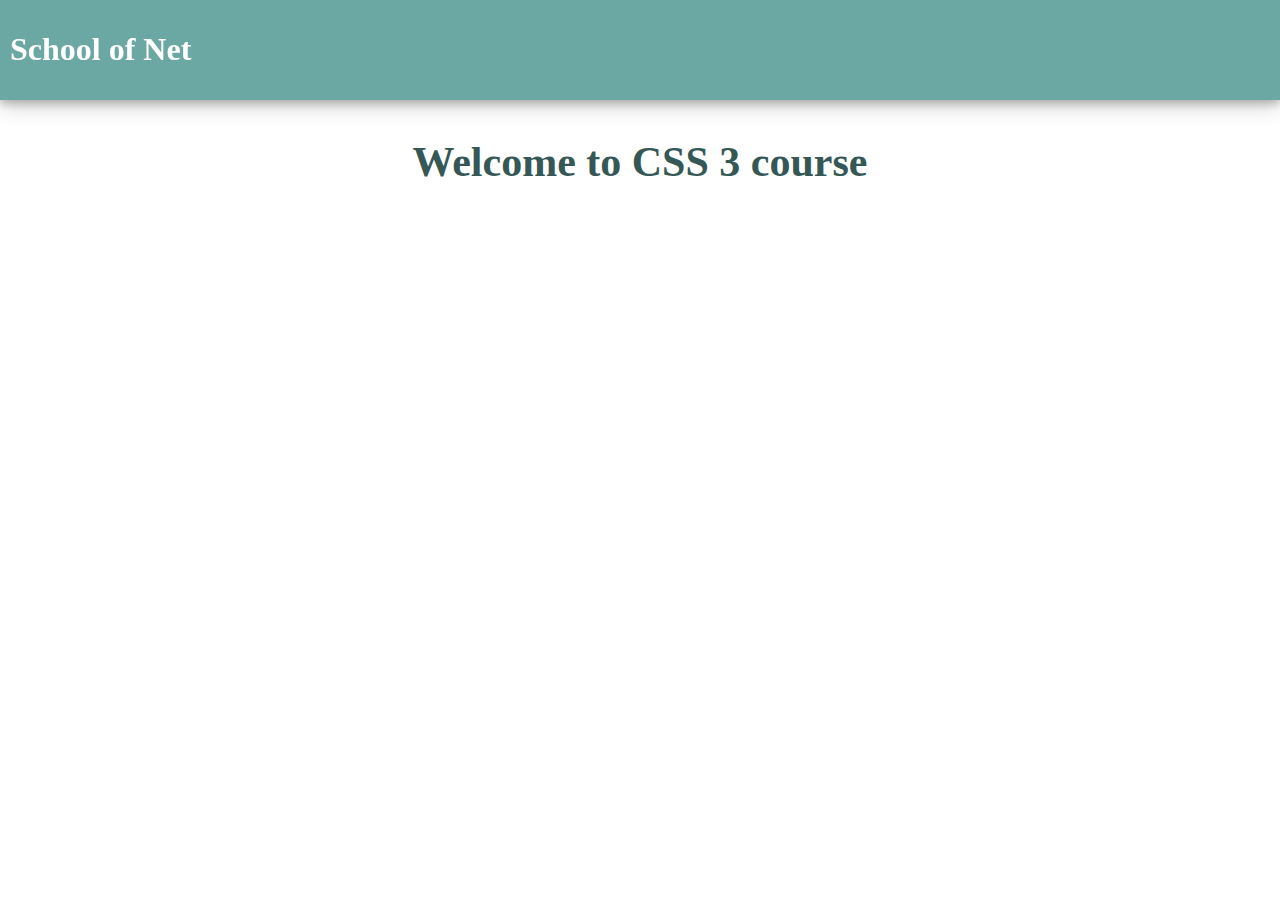
<file: 01_introduction/index.html>
<!DOCTYPE html>
<html lang="en">
<head>
    <meta charset="UTF-8">
    <title>CSS3 - School of Net</title>
    <link rel="stylesheet" href="css/style.css">
</head>
<body>
<header>
    <h1 onmouseover="stopRotate()" id="test" style="transform: rotateY(0deg);">School of Net</h1>
</header>
<section>
    <h1 class="title">Welcome to CSS 3 course</h1>
</section>

<script src="js/anim.js"></script>
</body>
</html>
</file>
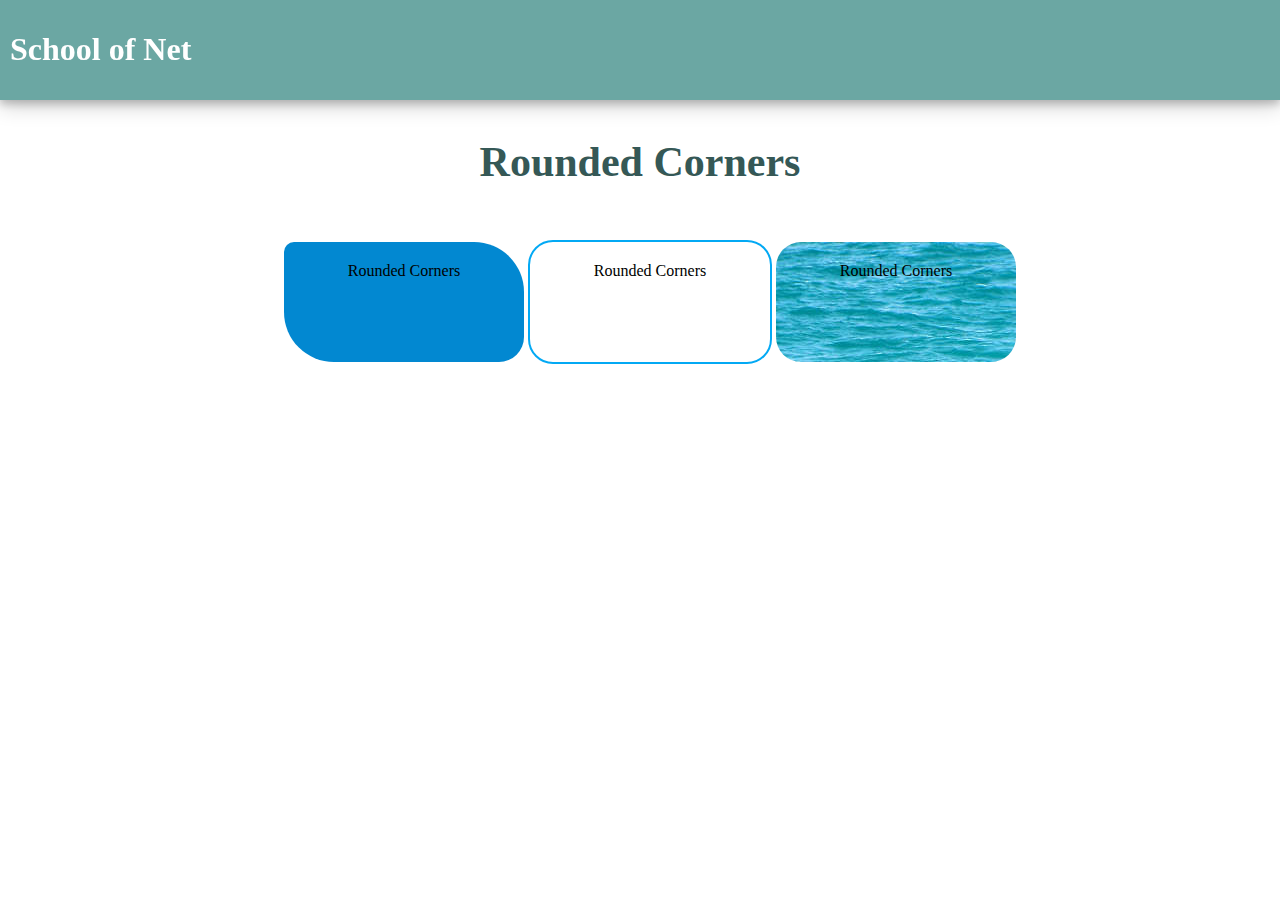
<file: 02_rounded_corners/index.html>
<!DOCTYPE html>
<html lang="en">
<head>
    <meta charset="UTF-8">
    <title>CSS3 - School of Net</title>
    <link rel="stylesheet" href="css/style.css">
    <link rel="stylesheet" href="css/examples.css">
</head>
<body>
<header>
    <h1 onmouseover="stopRotate()" id="test" style="transform: rotateY(0deg);">School of Net</h1>
</header>
<section>
    <h1 class="title">Rounded Corners</h1>
</section>
<section class="section-example">
    <p id="corners1">Rounded Corners</p>
    <p id="corners2">Rounded Corners</p>
    <p id="corners3">Rounded Corners</p>
</section>

<script src="js/anim.js"></script>
</body>
</html>
</file>
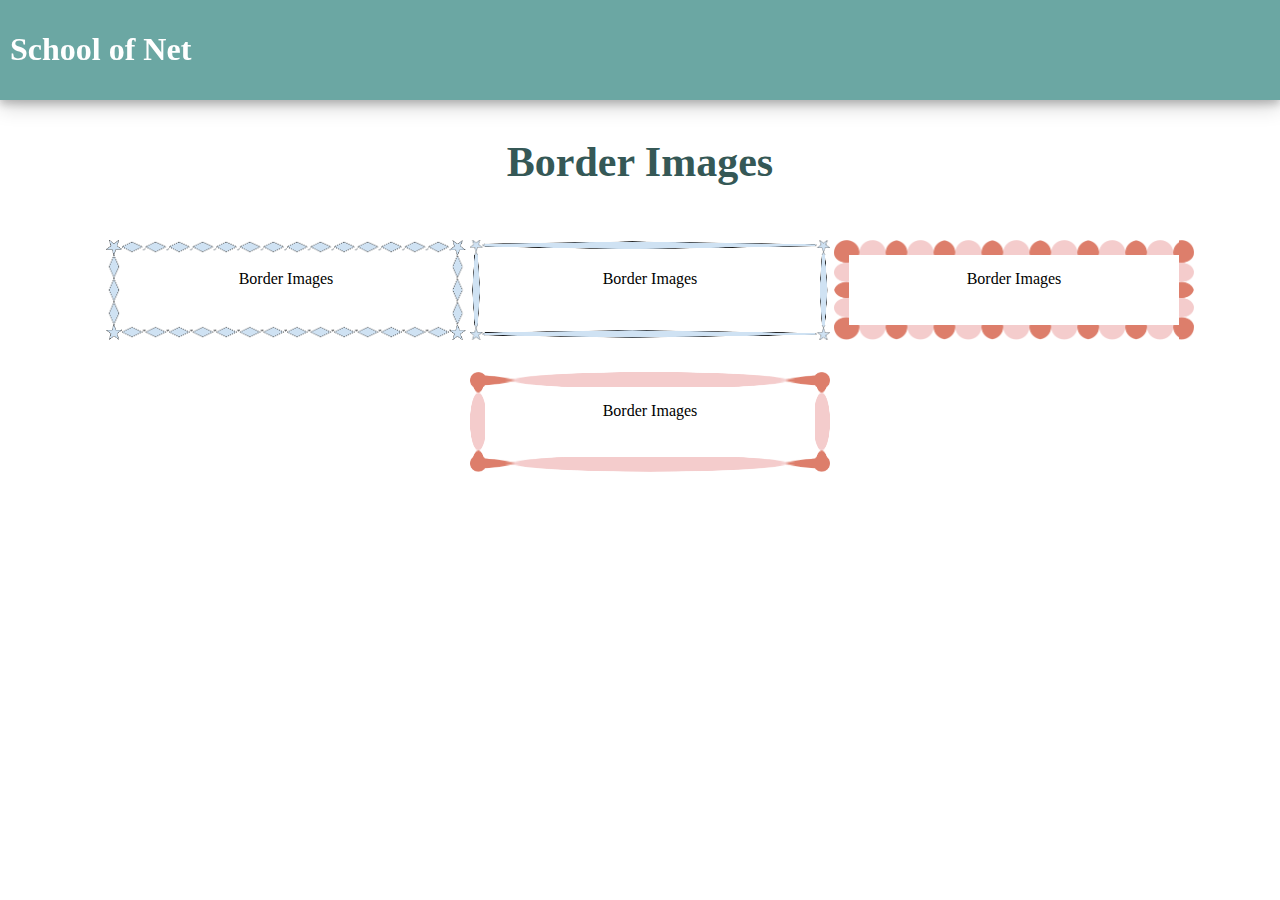
<file: 03_border _images/index.html>
<!DOCTYPE html>
<html lang="en">
<head>
    <meta charset="UTF-8">
    <title>CSS3 - School of Net</title>
    <link rel="stylesheet" href="css/style.css">
    <link rel="stylesheet" href="css/examples.css">
</head>
<body>
<header>
    <h1 onmouseover="stopRotate()" id="test" style="transform: rotateY(0deg);">School of Net</h1>
</header>
<section>
    <h1 class="title">Border Images</h1>
</section>
<section class="section-example">
    <p id="borderimg1">Border Images</p>
    <p id="borderimg2">Border Images</p>
    <p id="borderimg3">Border Images</p>
    <p id="borderimg4">Border Images</p>

</section>

<script src="js/anim.js"></script>
</body>
</html>
</file>
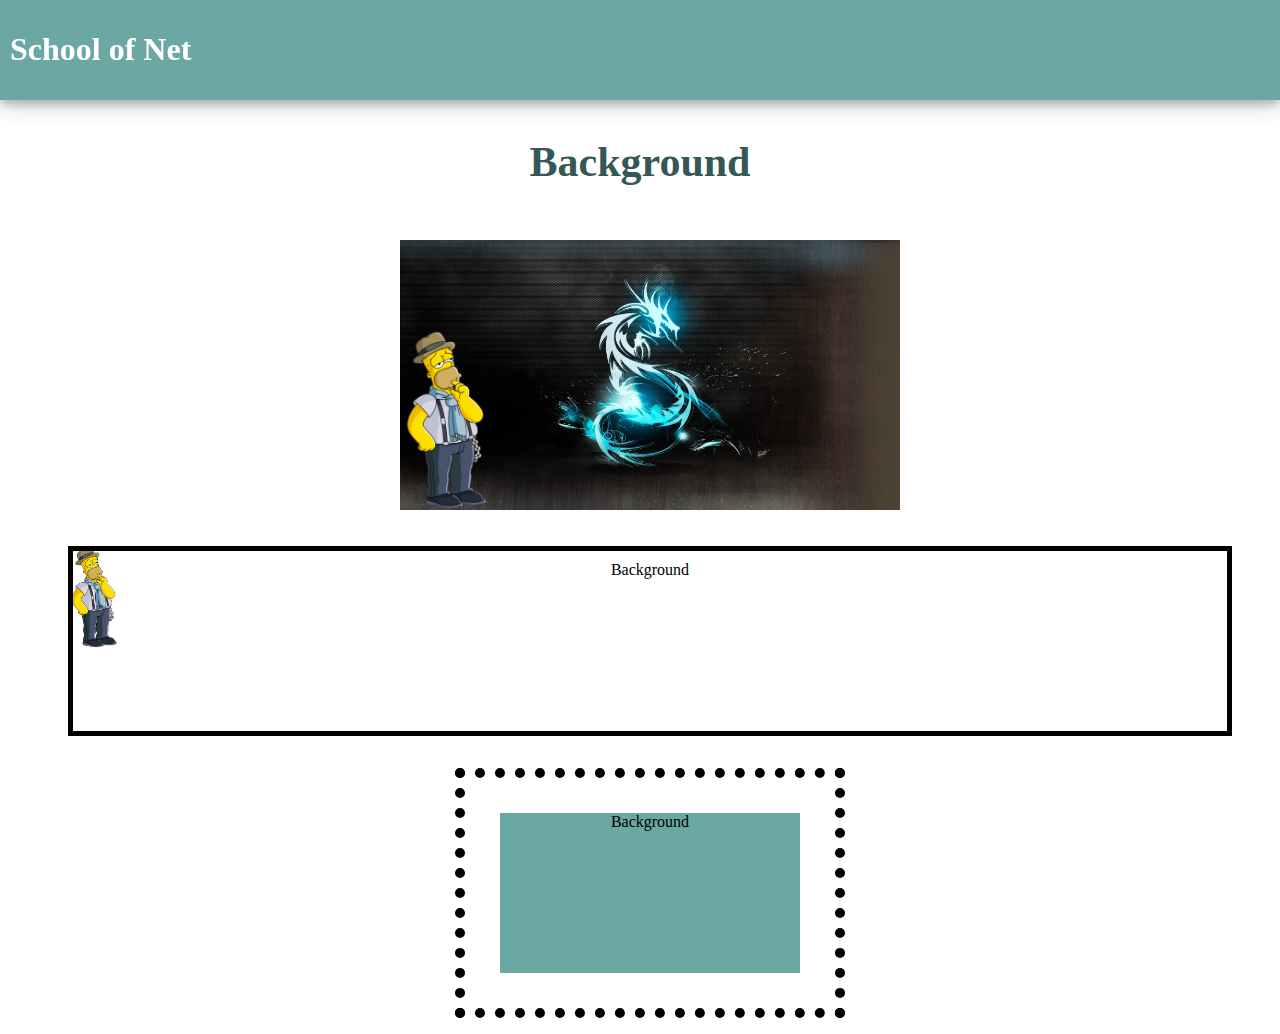
<file: 04_backgrounds/index.html>
<!DOCTYPE html>
<html lang="en">
<head>
    <meta charset="UTF-8">
    <title>CSS3 - School of Net</title>
    <link rel="stylesheet" href="css/style.css">
    <link rel="stylesheet" href="css/examples.css">
</head>
<body>
<header>
    <h1 onmouseover="stopRotate()" id="test" style="transform: rotateY(0deg);">School of Net</h1>
</header>
<section>
    <h1 class="title">Background</h1>
</section>
<section class="section-example">
    <p id="background1"></p>
    <p id="background2">Background</p>
    <p id="background3">Background</p>
</section>

<script src="js/anim.js"></script>
</body>
</html>
</file>
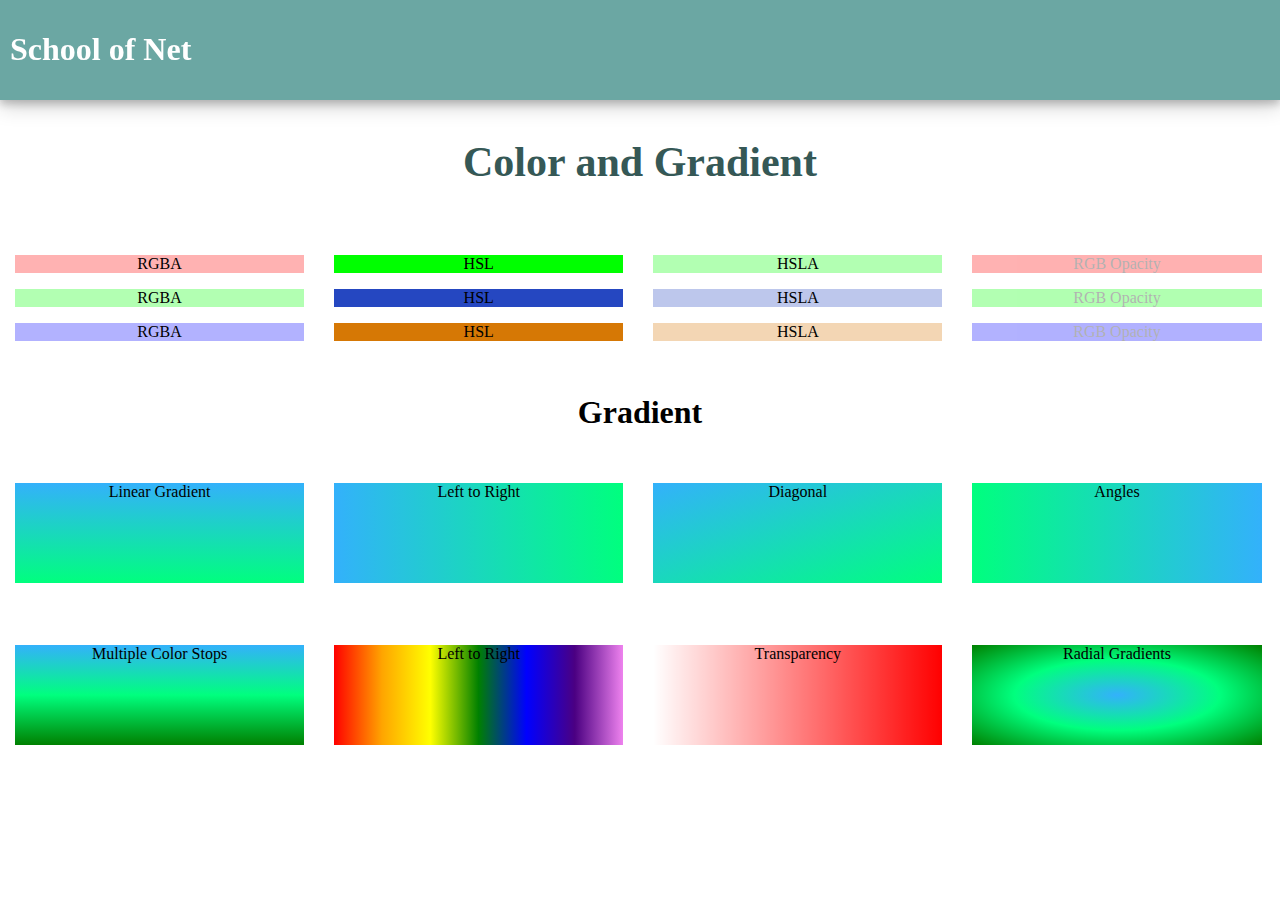
<file: 05_color_and_gradient/index.html>
<!DOCTYPE html>
<html lang="en">
<head>
    <meta charset="UTF-8">
    <title>CSS3 - School of Net</title>
    <link rel="stylesheet" href="css/style.css">
    <link rel="stylesheet" href="css/examples.css">
</head>
<body>
<header>
    <h1 onmouseover="stopRotate()" id="test" style="transform: rotateY(0deg);">School of Net</h1>
</header>
<section>
    <h1 class="title">Color and Gradient</h1>
</section>
<section>
    <div class="row text-center">
        <div class="col-3">
            <p id="p1">RGBA</p>
            <p id="p2">RGBA</p>
            <p id="p3">RGBA</p>
        </div>
        <div class="col-3">
            <p id="p4">HSL</p>
            <p id="p5">HSL</p>
            <p id="p6">HSL</p>
        </div>
        <div class="col-3">
            <p id="p7">HSLA</p>
            <p id="p8">HSLA</p>
            <p id="p9">HSLA</p>
        </div>
        <div class="col-3">
            <p id="p10">RGB Opacity</p>
            <p id="p11">RGB Opacity</p>
            <p id="p12">RGB Opacity</p>
        </div>
    </div>
    <div class="row text-center">
        <h1>Gradient</h1>
        <div class="col-3">
            <p id="grad1">Linear Gradient</p>
        </div>
        <div class="col-3">
            <p id="grad2">Left to Right</p>
        </div>
        <div class="col-3">
            <p id="grad3">Diagonal</p>
        </div>
        <div class="col-3">
            <p id="grad4">Angles</p>
        </div>
    </div>
    <div class="row text-center">
        <div class="col-3">
            <p id="grad5">Multiple Color Stops</p>
        </div>
        <div class="col-3">
            <p id="grad6">Left to Right</p>
        </div>
        <div class="col-3">
            <p id="grad7">Transparency</p>
        </div>
        <div class="col-3">
            <p id="grad8">Radial Gradients</p>
        </div>
    </div>



</section>

<script src="js/anim.js"></script>
</body>
</html>
</file>
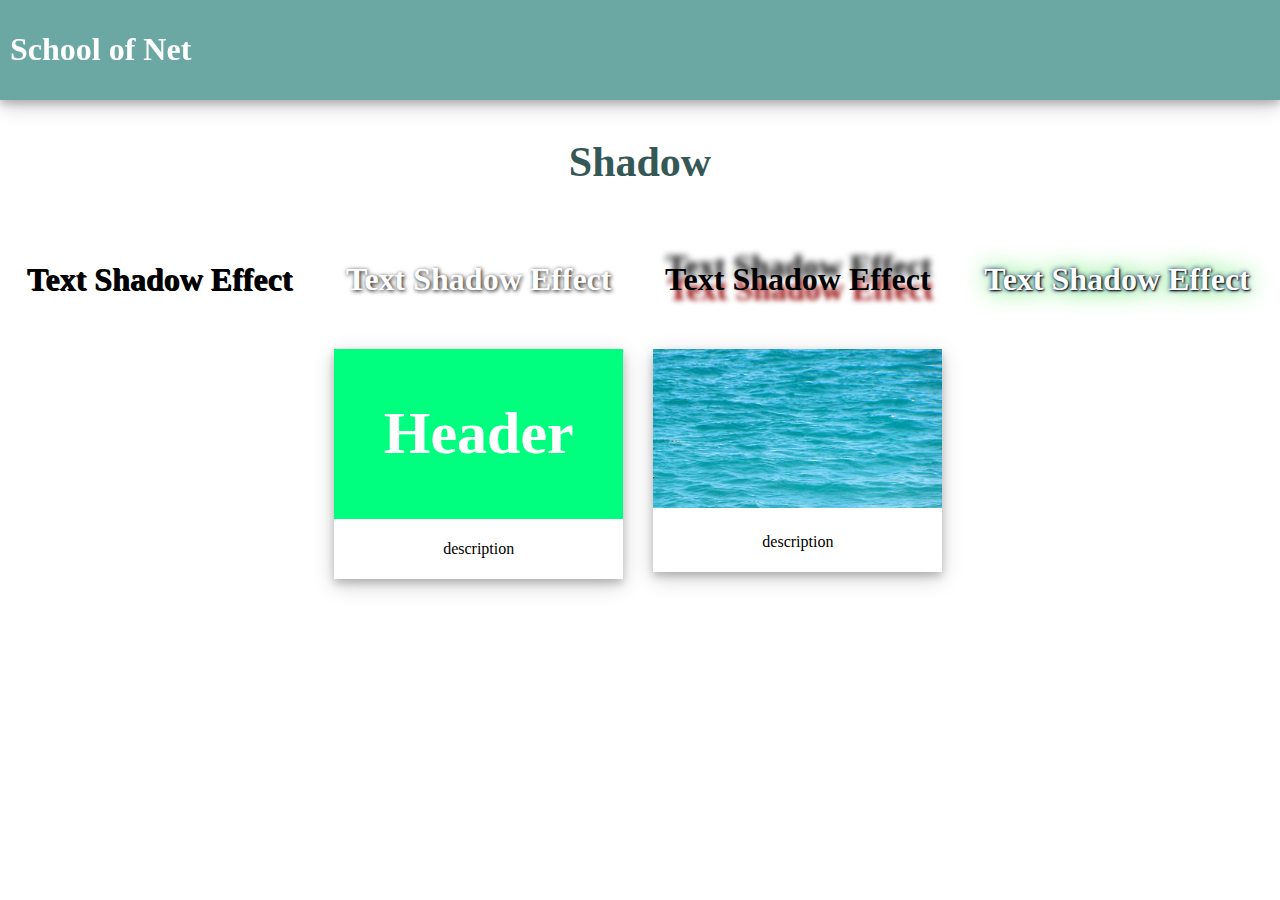
<file: 06_shadow/index.html>
<!DOCTYPE html>
<html lang="en">
<head>
    <meta charset="UTF-8">
    <title>CSS3 - School of Net</title>
    <link rel="stylesheet" href="css/style.css">
    <link rel="stylesheet" href="css/examples.css">
</head>
<body>
<header>
    <h1 onmouseover="stopRotate()" id="test" style="transform: rotateY(0deg);">School of Net</h1>
</header>
<section>
    <h1 class="title">Shadow</h1>
</section>
<section>
    <div class="row text-center">
        <div class="col-3">
            <h1 id="textshadow1">Text Shadow Effect</h1>
        </div>
        <div class="col-3">
            <h1 id="textshadow2">Text Shadow Effect</h1>
        </div>
        <div class="col-3">
            <h1 id="textshadow3">Text Shadow Effect</h1>
        </div>
        <div class="col-3">
            <h1 id="textshadow4">Text Shadow Effect</h1>
        </div>
    </div>
    <div class="row text-center">
        <div class="col-3">

        </div>
        <div class="col-3">
            <div class="card">
                <div class="header1">
                    <h1>Header</h1>
                </div>
                <div class="container">
                    <p>description</p>
                </div>
            </div>
        </div>
        <div class="col-3">
            <div class="card">
                <img src="img/water.jpg" alt="water" width="100%">
                <div class="container">
                    <p>description</p>
                </div>
            </div>
        </div>
        <div class="col-3">

        </div>
    </div>

</section>

<script src="js/anim.js"></script>
</body>
</html>
</file>
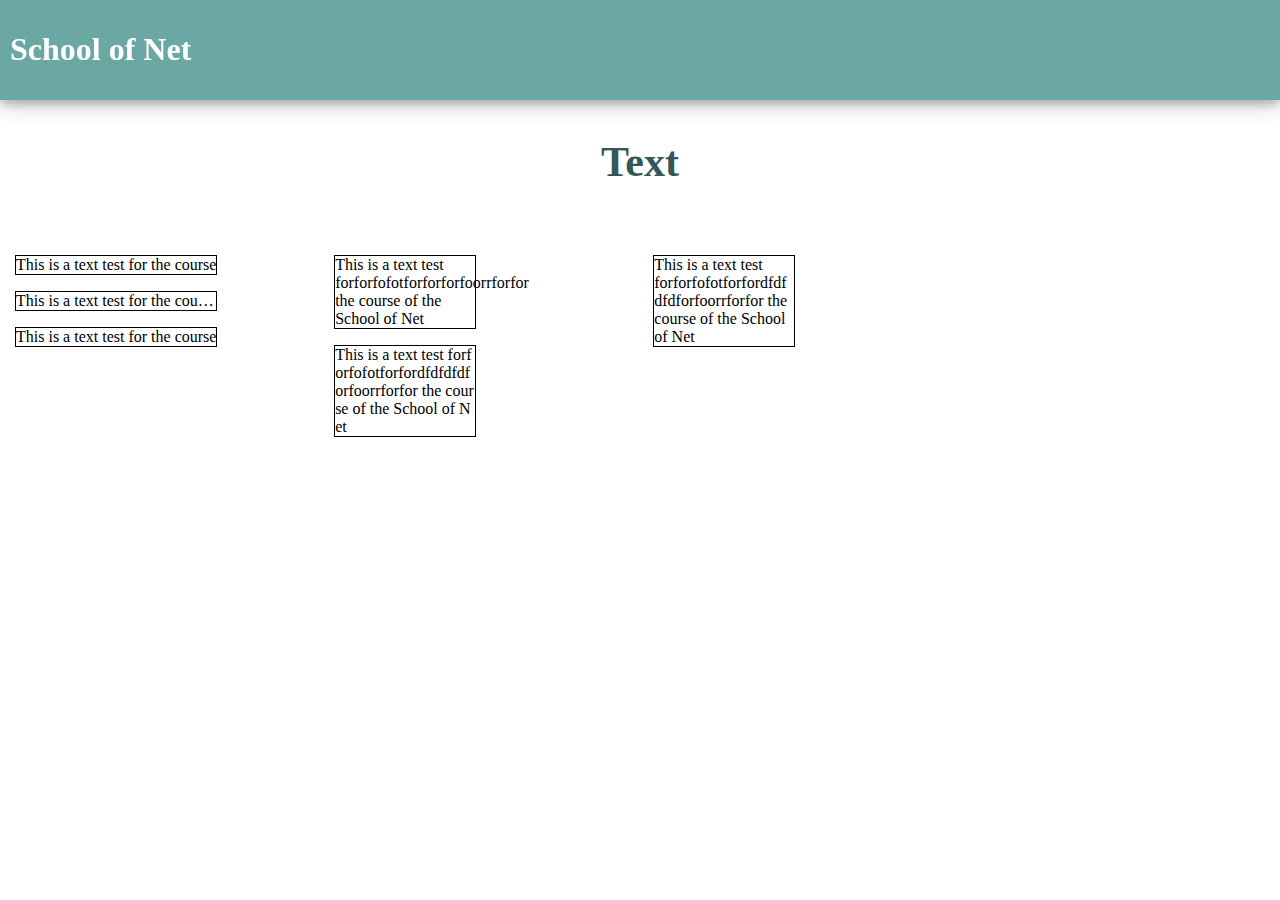
<file: 07_text/index.html>
<!DOCTYPE html>
<html lang="en">
<head>
    <meta charset="UTF-8">
    <title>CSS3 - School of Net</title>
    <link rel="stylesheet" href="css/style.css">
    <link rel="stylesheet" href="css/examples.css">
</head>
<body>
<header>
    <h1 onmouseover="stopRotate()" id="test" style="transform: rotateY(0deg);">School of Net</h1>
</header>
<section>
    <h1 class="title">Text</h1>
</section>
<section>
    <div class="row">
        <div class="col-3">
            <p class="text1">This is a text test for the course of the School of Net</p>
            <p class="text2">This is a text test for the course of the School of Net</p>
            <p class="text3">This is a text test for the course of the School of Net</p>
        </div>
        <div class="col-3">
            <p class="text4">This is a text test forforfofotforforforfoorrforfor the course of the School of Net</p>
            <p class="text5">This is a text test forforfofotforfordfdfdfdforfoorrforfor the course of the School of Net</p>
            </div>
        <div class="col-3">
            <p class="text6">This is a text test forforfofotforfordfdfdfdforfoorrforfor the course of the School of Net</p>
        </div>
        <div class="col-3">

        </div>
    </div>

</section>

<script src="js/anim.js"></script>
</body>
</html>
</file>
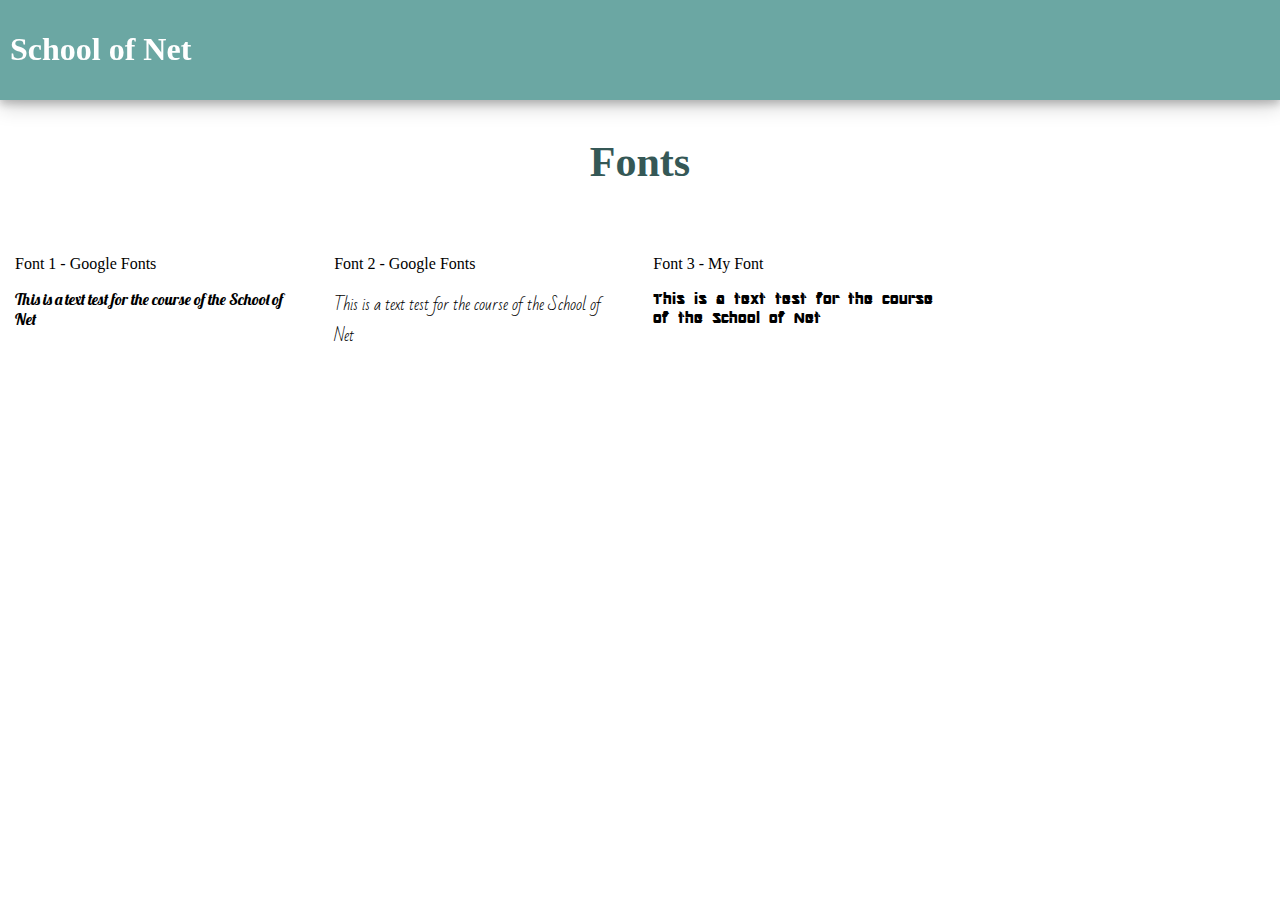
<file: 08_fonts/index.html>
<!DOCTYPE html>
<html lang="en">
<head>
    <meta charset="UTF-8">
    <title>CSS3 - School of Net</title>
    <link rel="stylesheet" href="css/style.css">
    <link rel="stylesheet" href="css/examples.css">
</head>
<body>
<header>
    <h1 onmouseover="stopRotate()" id="test" style="transform: rotateY(0deg);">School of Net</h1>
</header>
<section>
    <h1 class="title">Fonts</h1>
</section>
<section>
    <div class="row">
        <div class="col-3">
            <p>Font 1 - Google Fonts</p>
            <p class="font1">This is a text test for the course of the School of Net</p>
        </div>
        <div class="col-3">
            <p>Font 2 - Google Fonts</p>
            <p class="font2">This is a text test for the course of the School of Net</p>
        </div>
        <div class="col-3">
            <p>Font 3 - My Font</p>
            <p class="font3">This is a text test for the course of the School of Net</p>
        </div>
        <div class="col-3">

        </div>
    </div>

</section>

<script src="js/anim.js"></script>
</body>
</html>
</file>
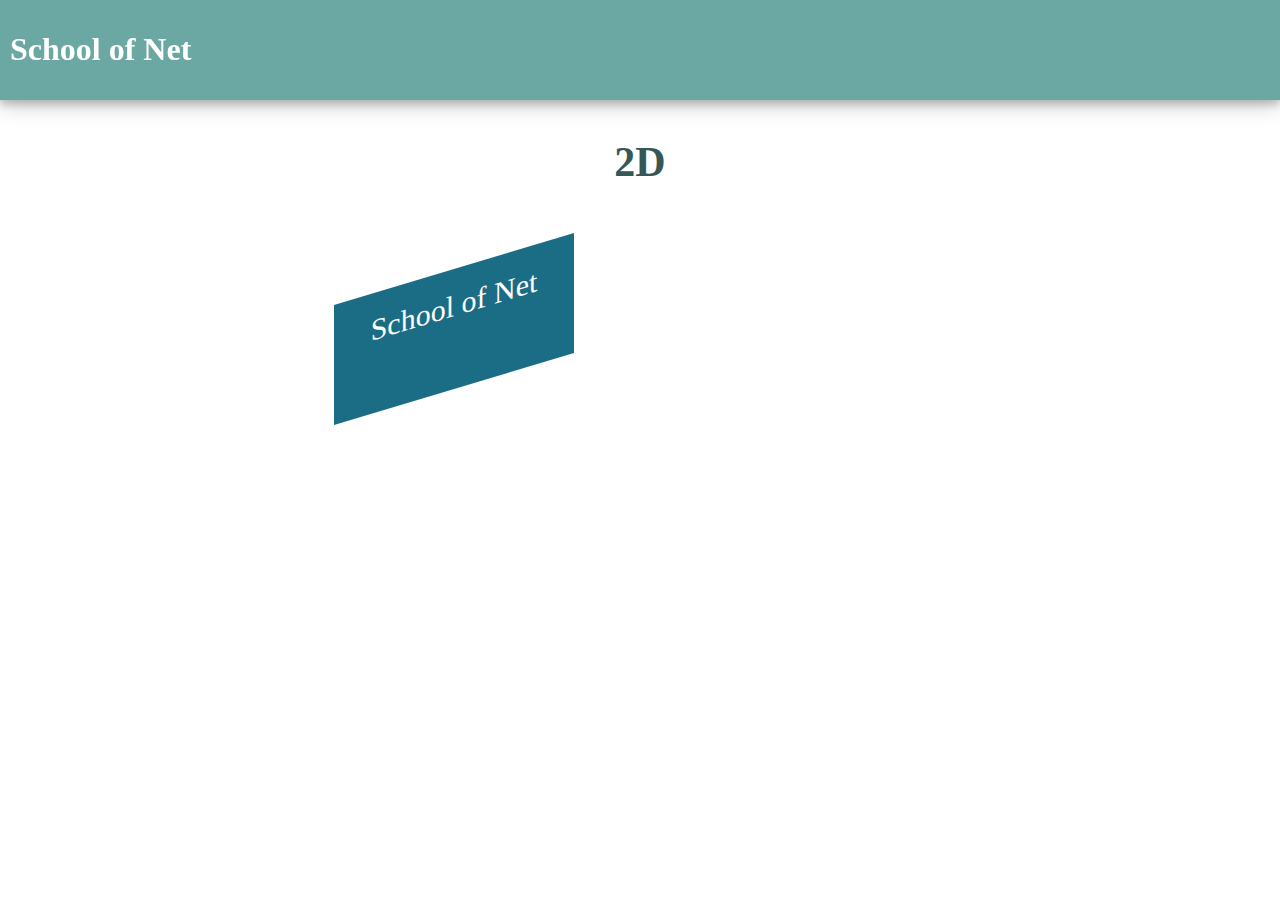
<file: 09_2d/index.html>
<!DOCTYPE html>
<html lang="en">
<head>
    <meta charset="UTF-8">
    <title>CSS3 - School of Net</title>
    <link rel="stylesheet" href="css/style.css">
    <link rel="stylesheet" href="css/examples.css">
</head>
<body>
<header>
    <h1 onmouseover="stopRotate()" id="test" style="transform: rotateY(0deg);">School of Net</h1>
</header>
<section>
    <h1 class="title">2D</h1>
</section>
<section>
    <div class="row">
        <div class="col-3">

        </div>
        <div class="col-3">
            <p class="matrix" id="element">School of Net</p>
        </div>
        <div class="col-3">

        </div>
        <div class="col-3">

        </div>
    </div>

</section>

<script src="js/anim.js"></script>
</body>
</html>
</file>
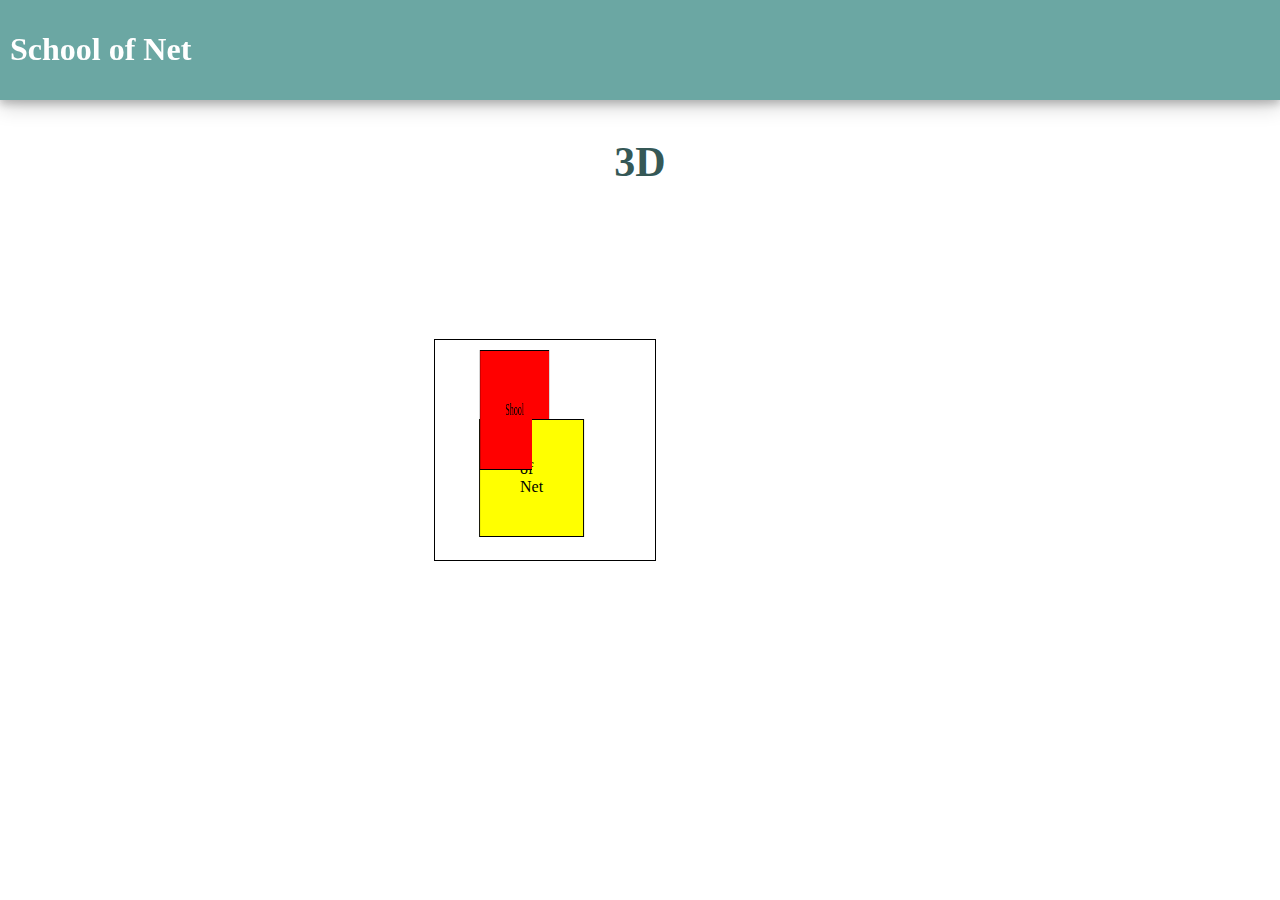
<file: 10_3D/index.html>
<!DOCTYPE html>
<html lang="en">
<head>
    <meta charset="UTF-8">
    <title>CSS3 - School of Net</title>
    <link rel="stylesheet" href="css/style.css">
    <link rel="stylesheet" href="css/examples.css">
</head>
<body>
<header>
    <h1 onmouseover="stopRotate()" id="test" style="transform: rotateY(0deg);">School of Net</h1>
</header>
<section>
    <h1 class="title">3D</h1>
</section>
<section>
    <div class="row">
        <div class="col-3">

        </div>
        <div class="col-3">
           <div id="div1">
               <div id="div2">Shool
                   <div id="div3"> of Net</div>
               </div>
           </div>

        </div>

        <div class="col-3">

        </div>
    </div>

</section>

<script src="js/anim.js"></script>
</body>
</html>
</file>
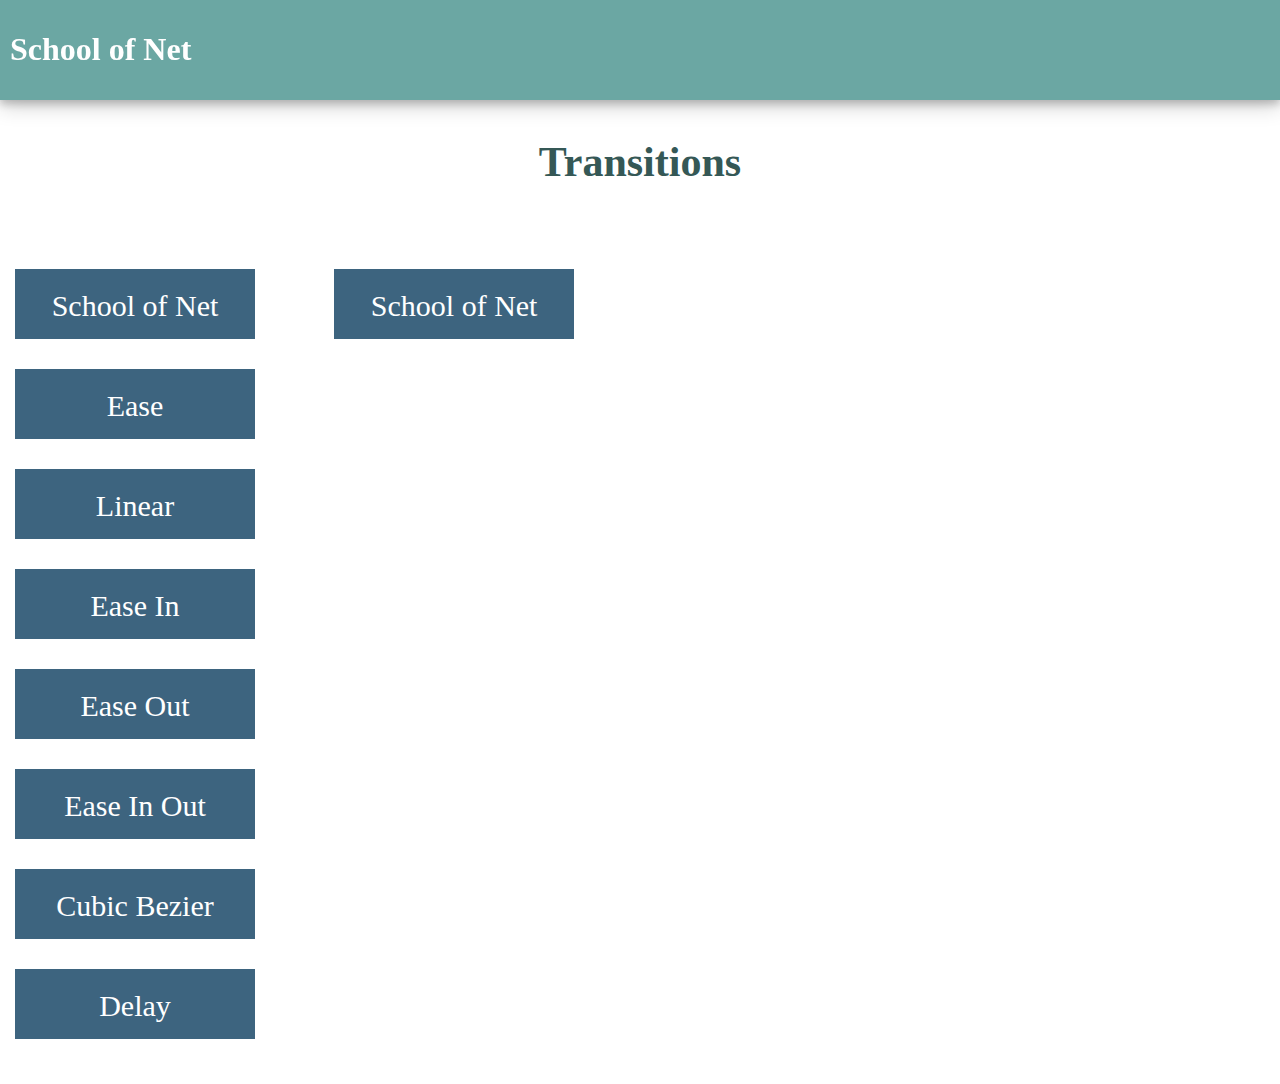
<file: 11_transitions/index.html>
<!DOCTYPE html>
<html lang="en">
<head>
    <meta charset="UTF-8">
    <title>CSS3 - School of Net</title>
    <link rel="stylesheet" href="css/style.css">
    <link rel="stylesheet" href="css/examples.css">
</head>
<body>
<header>
    <h1 onmouseover="stopRotate()" id="test" style="transform: rotateY(0deg);">School of Net</h1>
</header>
<section>
    <h1 class="title">Transitions</h1>
</section>
<section>
    <div class="row">
        <div class="col-3">
            <p class="element1">School of Net</p>
            <p class="element1 transitions1">Ease</p>
            <p class="element1 transitions2">Linear</p>
            <p class="element1 transitions3">Ease In</p>
            <p class="element1 transitions4">Ease Out</p>
            <p class="element1 transitions5">Ease In Out</p>
            <p class="element1 transitions6">Cubic Bezier</p>
            <p class="element1 transitions7">Delay</p>

        </div>
        <div class="col-3">
            <p class="element2">School of Net</p>
        </div>

        <div class="col-3"></div>
        <div class="col-3"></div>
    </div>

</section>

<script src="js/anim.js"></script>
</body>
</html>
</file>
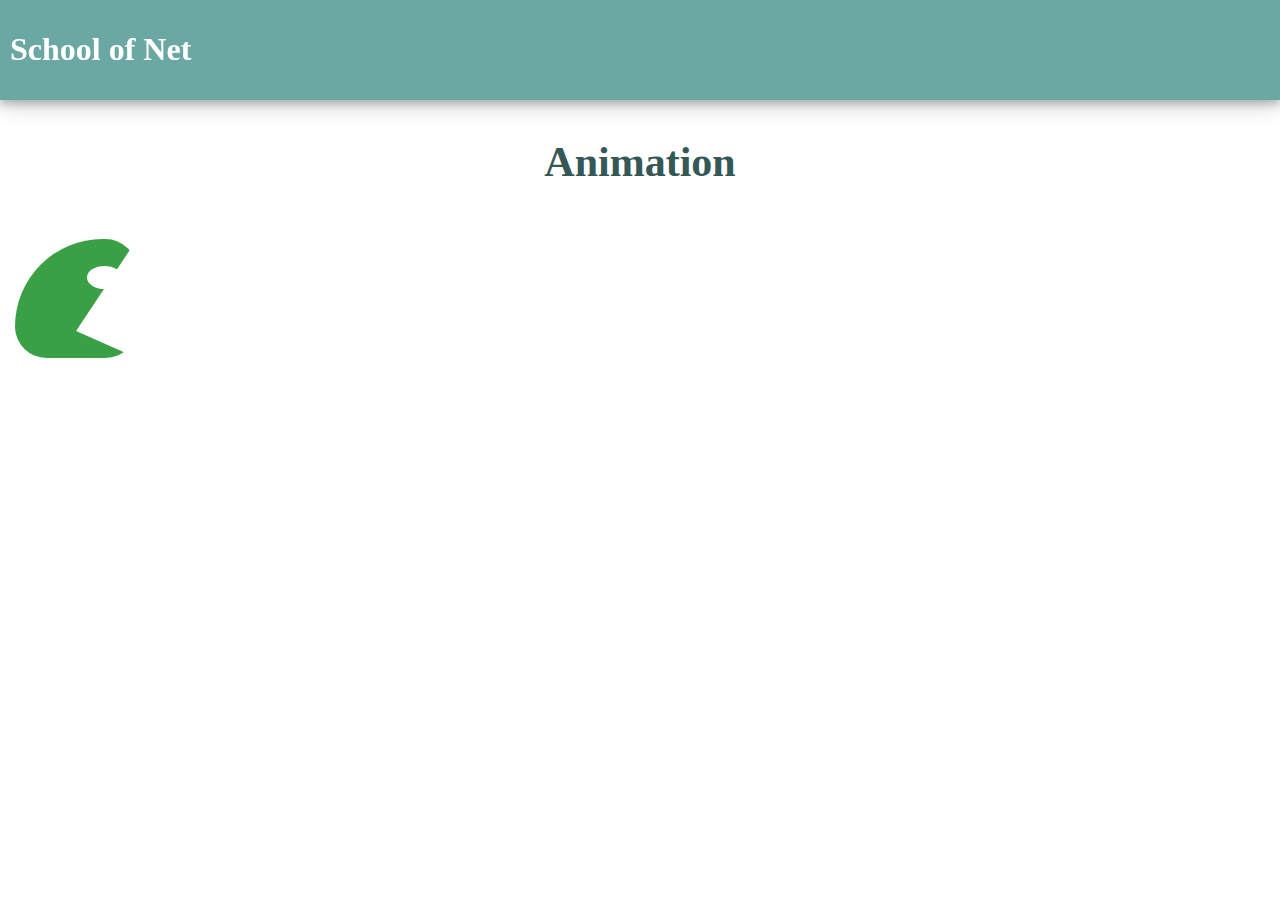
<file: 12_animation/index.html>
<!DOCTYPE html>
<html lang="en">
<head>
    <meta charset="UTF-8">
    <title>CSS3 - School of Net</title>
    <link rel="stylesheet" href="css/style.css">
    <link rel="stylesheet" href="css/examples.css">
</head>
<body>
<header>
    <h1 onmouseover="stopRotate()" id="test" style="transform: rotateY(0deg);">School of Net</h1>
</header>
<section>
    <h1 class="title">Animation</h1>
</section>
<section>
    <div class="row">
        <div class="col-3">
            <div class="player">
                <div class="player-body"></div>
                <div class="player-eye"></div>
            </div>
        </div>
        <div class="col-3"> </div>
        <div class="col-3"></div>
        <div class="col-3"></div>
    </div>

</section>

<script src="js/anim.js"></script>
</body>
</html>
</file>
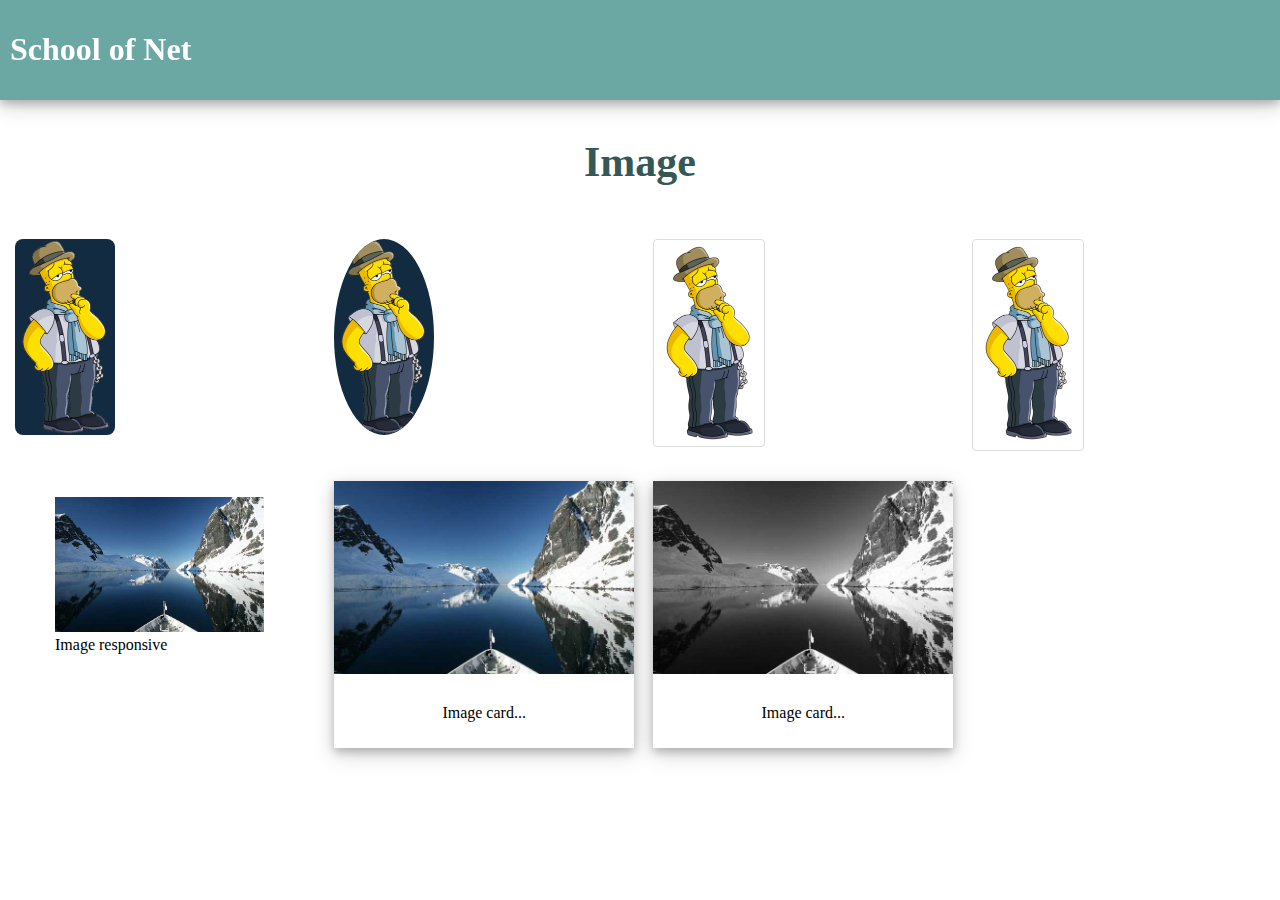
<file: 13_image/index.html>
<!DOCTYPE html>
<html lang="en">
<head>
    <meta charset="UTF-8">
    <title>CSS3 - School of Net</title>
    <link rel="stylesheet" href="css/style.css">
    <link rel="stylesheet" href="css/examples.css">
</head>
<body>
<header>
    <h1 onmouseover="stopRotate()" id="test" style="transform: rotateY(0deg);">School of Net</h1>
</header>
<section>
    <h1 class="title">Image</h1>
</section>
<section>
    <div class="row">
        <div class="col-3">
            <img src="img/back2.png" class="image1" width="100" alt="Homer">
        </div>
        <div class="col-3">
            <img src="img/back2.png" class="image2" width="100" alt="Homer">
        </div>
        <div class="col-3">
            <img src="img/back2.png" class="image3" width="100" alt="Homer">
        </div>
        <div class="col-3">
            <a href="#" class="link">
                <img src="img/back2.png" width="100" alt="Homer">
            </a>
        </div>
    </div>
    <div class="row">
        <div class="col-3">
            <figure>
                <img src="img/responsive.jpg" class="img-responsive" alt="responsive">
                <figcaption>Image responsive</figcaption>
            </figure>

        </div>
        <div class="col-3">
            <div class="card">
                <img src="img/responsive.jpg" alt="Card">
                <div class="container">
                    <p>Image card...</p>
                </div>
            </div>
        </div>
        <div class="col-3">
            <div class="card">
                <img src="img/responsive.jpg" class="filter" alt="Card">
                <div class="container">
                    <p>Image card...</p>
                </div>
            </div>
        </div>
        <div class="col-3"></div>
    </div>

</section>

<script src="js/anim.js"></script>
</body>
</html>
</file>
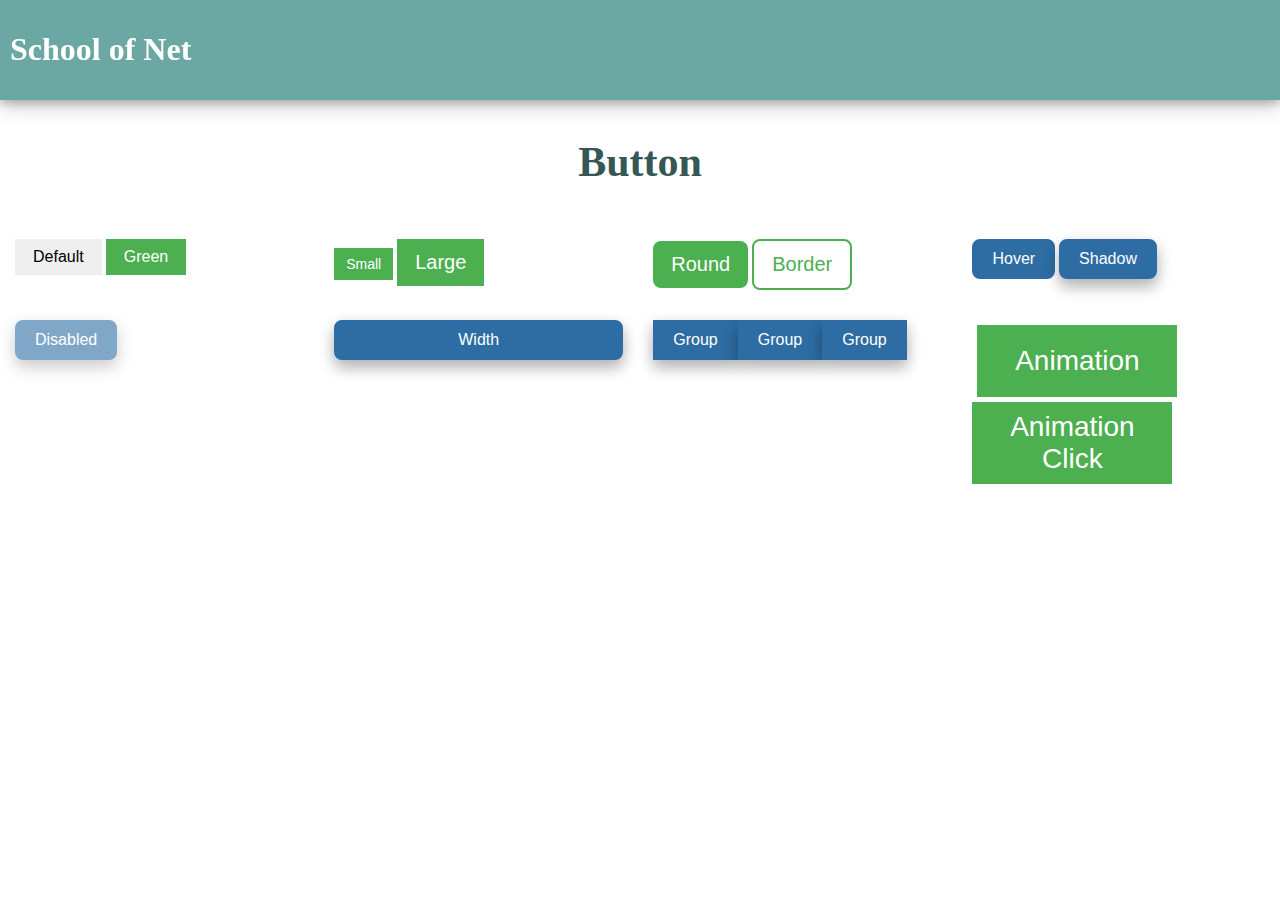
<file: 14_buttons/index.html>
<!DOCTYPE html>
<html lang="en">
<head>
    <meta charset="UTF-8">
    <title>CSS3 - School of Net</title>
    <link rel="stylesheet" href="css/style.css">
    <link rel="stylesheet" href="css/examples.css">
</head>
<body>
<header>
    <h1 onmouseover="stopRotate()" id="test" style="transform: rotateY(0deg);">School of Net</h1>
</header>
<section>
    <h1 class="title">Button</h1>
</section>
<section>
    <div class="row">
        <div class="col-3">
            <button class="btn">Default</button>
            <button class="btn btn-green">Green</button>
        </div>
        <div class="col-3">
            <button class="btn btn-green btn-sm">Small</button>
            <button class="btn btn-green btn-lg">Large</button>
        </div>
        <div class="col-3">
            <button class="btn btn-green btn-lg btn-round">Round</button>
            <button class="btn btn-border-color btn-lg btn-round">Border</button>
        </div>
        <div class="col-3">
            <button class="btn btn-blue btn-effect btn-round">Hover</button>
            <button class="btn btn-blue btn-effect btn-round btn-shadow">Shadow</button>
        </div>
    </div>
    <div class="row">
        <div class="col-3">
            <button class="btn btn-blue btn-effect btn-round btn-shadow disabled">Disabled</button>
        </div>
        <div class="col-3">
            <button class="btn btn-blue btn-effect btn-round btn-shadow btn-width">Width</button>
        </div>
        <div class="col-3">
            <button class="btn btn-blue btn-effect  btn-shadow  btn-group">Group</button>
            <button class="btn btn-blue btn-effect  btn-shadow  btn-group">Group</button>
            <button class="btn btn-blue btn-effect  btn-shadow  btn-group">Group</button>
        </div>
        <div class="col-3">
            <button class="btn btn-green btn-animate "><span>Animation </span></button>
            <button class="btn btn-green btn-animate-click "><span>Animation Click </span></button>
        </div>
    </div>


</section>

<script src="js/anim.js"></script>
</body>
</html>
</file>
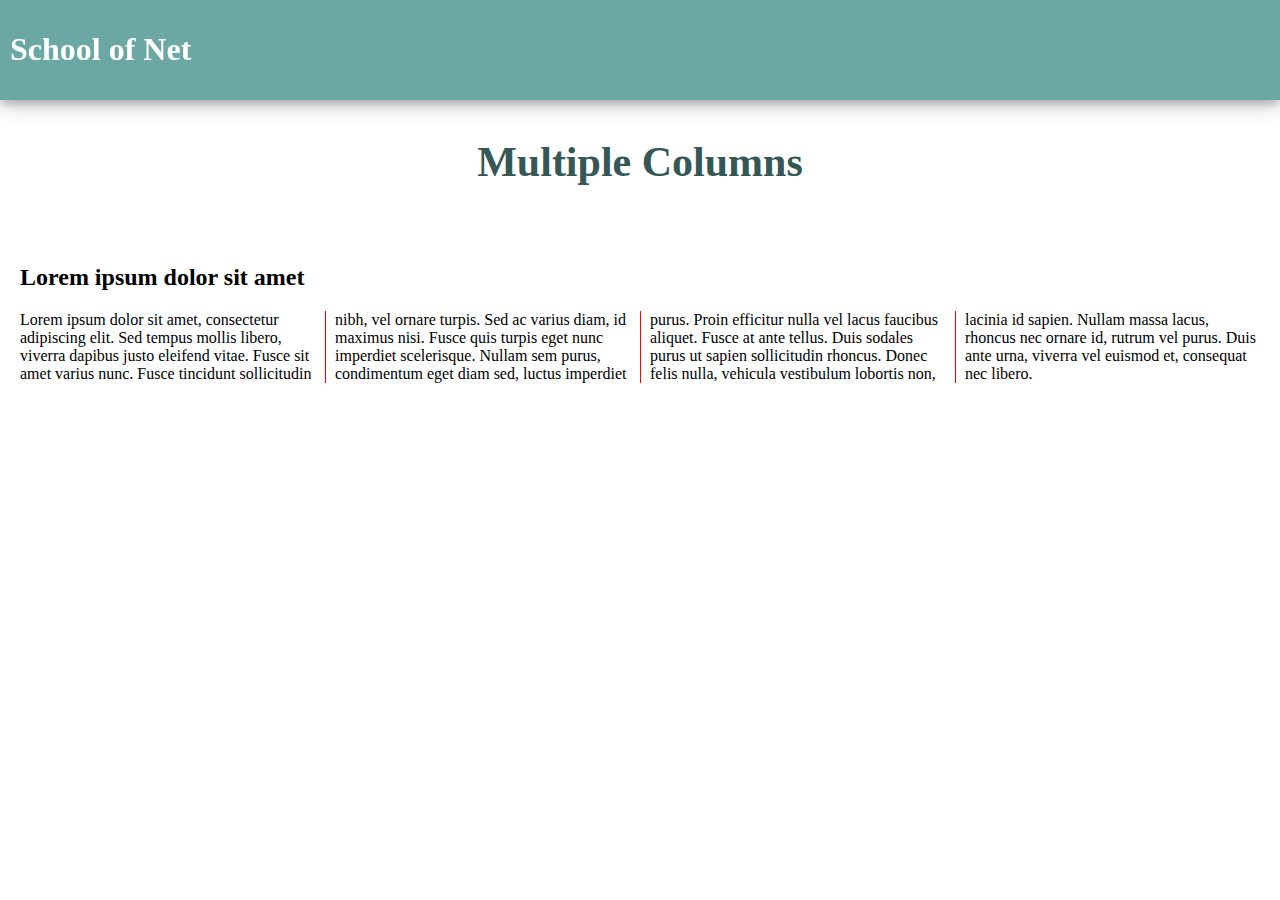
<file: 15_columns/index.html>
<!DOCTYPE html>
<html lang="en">
<head>
    <meta charset="UTF-8">
    <title>CSS3 - School of Net</title>
    <link rel="stylesheet" href="css/style.css">
    <link rel="stylesheet" href="css/examples.css">
</head>
<body>
<header>
    <h1 onmouseover="stopRotate()" id="test" style="transform: rotateY(0deg);">School of Net</h1>
</header>
<section>
    <h1 class="title">Multiple Columns</h1>
</section>
<section>
    <div class="column3">
        <h2 class="column-title">Lorem ipsum dolor sit amet</h2>
        Lorem ipsum dolor sit amet, consectetur adipiscing elit. Sed tempus mollis libero, viverra dapibus justo eleifend vitae. Fusce sit amet varius nunc. Fusce tincidunt sollicitudin nibh, vel ornare turpis. Sed ac varius diam, id maximus nisi. Fusce quis turpis eget nunc imperdiet scelerisque. Nullam sem purus, condimentum eget diam sed, luctus imperdiet purus. Proin efficitur nulla vel lacus faucibus aliquet. Fusce at ante tellus. Duis sodales purus ut sapien sollicitudin rhoncus. Donec felis nulla, vehicula vestibulum lobortis non, lacinia id sapien. Nullam massa lacus, rhoncus nec ornare id, rutrum vel purus. Duis ante urna, viverra vel euismod et, consequat nec libero.
    </div>
</section>

<script src="js/anim.js"></script>
</body>
</html>
</file>
<file: 01_introduction/css/style.css>
body {
    margin: 0;
}
header{
    background-color: rgb(107, 167, 163);
    width: 100%;
    height: 100px;
    margin: 0;
    color: white;
    -webkit-animation-name: animHeader; /* Chrome, Safari, Opera */
    -webkit-animation-duration: 90s; /* Chrome, Safari, Opera */
    animation-name: animHeader;
    animation-duration: 90s;
    box-shadow: 0 4px 8px 0 rgba(0, 0, 0, 0.2), 0 6px 20px 0 rgba(0, 0, 0, 0.19);
}

.title{
    padding: 10px;
    text-align: center;
    font-size: 42px;
    color: #355856;
    -webkit-animation-name: animWelcome; /* Chrome, Safari, Opera */
    -webkit-animation-duration: 40s; /* Chrome, Safari, Opera */
    animation-name: animWelcome;
    animation-duration: 40s;
}

#test{
    position: relative;
    font-weight: bold;
    padding: 10px;
    float: left;
}

/* Chrome, Safari, Opera */
@-webkit-keyframes animHeader {
    0%   {background-color: #d9534f;}
    15%   {background-color: darkslateblue;}
    30%  {background-color: gold;}
    45%  {background-color: #122b40;}
    60%  {background-color: #4cae4c;}
    75%  {background-color: darkcyan;}
    100% {background-color: rgb(107, 167, 163);}
}

/* Standard syntax */
@keyframes animHeader {
    0%   {background-color: #d9534f;}
    15%   {background-color: darkslateblue;}
    30%  {background-color: gold;}
    45%  {background-color: #122b40;}
    60%  {background-color: #4cae4c;}
    75%  {background-color: darkcyan;}
    100% {background-color: rgb(107, 167, 163);}
}

/* Chrome, Safari, Opera */
@-webkit-keyframes animWelcome {
    0%   {opacity: 0;}
    90%  {opacity: 0.6;}
    100% {opacity: 1.0;}
}

/* Standard syntax */
@keyframes animWelcome {
    0%   {opacity: 0;}
    90%  {opacity: 0.6;}
    100% {opacity: 1.0;}
}
</file>
<file: 02_rounded_corners/css/style.css>
body {
    margin: 0;
}
header{
    background-color: rgb(107, 167, 163);
    width: 100%;
    height: 100px;
    margin: 0;
    color: white;
    -webkit-animation-name: animHeader; /* Chrome, Safari, Opera */
    -webkit-animation-duration: 90s; /* Chrome, Safari, Opera */
    animation-name: animHeader;
    animation-duration: 90s;
    box-shadow: 0 4px 8px 0 rgba(0, 0, 0, 0.2), 0 6px 20px 0 rgba(0, 0, 0, 0.19);
}

.title{
    padding: 10px;
    text-align: center;
    font-size: 42px;
    color: #355856;
    -webkit-animation-name: animWelcome; /* Chrome, Safari, Opera */
    -webkit-animation-duration: 40s; /* Chrome, Safari, Opera */
    animation-name: animWelcome;
    animation-duration: 40s;
}

#test{
    position: relative;
    font-weight: bold;
    padding: 10px;
    float: left;
}

.section-example{
    text-align: center;
    padding-left: 20px;
}

/* Chrome, Safari, Opera */
@-webkit-keyframes animHeader {
    0%   {background-color: #d9534f;}
    15%   {background-color: darkslateblue;}
    30%  {background-color: gold;}
    45%  {background-color: #122b40;}
    60%  {background-color: #4cae4c;}
    75%  {background-color: darkcyan;}
    100% {background-color: rgb(107, 167, 163);}
}

/* Standard syntax */
@keyframes animHeader {
    0%   {background-color: #d9534f;}
    15%   {background-color: darkslateblue;}
    30%  {background-color: gold;}
    45%  {background-color: #122b40;}
    60%  {background-color: #4cae4c;}
    75%  {background-color: darkcyan;}
    100% {background-color: rgb(107, 167, 163);}
}

/* Chrome, Safari, Opera */
@-webkit-keyframes animWelcome {
    0%   {opacity: 0;}
    90%  {opacity: 0.6;}
    100% {opacity: 1.0;}
}

/* Standard syntax */
@keyframes animWelcome {
    0%   {opacity: 0;}
    90%  {opacity: 0.6;}
    100% {opacity: 1.0;}
}
</file>
<file: 02_rounded_corners/css/examples.css>
#corners1{
    border-radius: 10px 50px 25px 50px;
    background: #0288D1;
    padding: 20px;
    width: 200px;
    height: 80px;
    display: inline-block;
}

#corners2{
    border-radius: 25px;
    border: 2px solid #03A9F4;
    padding: 20px;
    width: 200px;
    height: 80px;
    display: inline-block;
}

#corners3{
    border-radius: 25px;
    background: url(../img/water.jpg);
    background-position: left top;
    background-repeat: repeat;
    padding: 20px;
    width: 200px;
    height: 80px;
    display: inline-block;
}
</file>
<file: 03_border _images/css/style.css>
body {
    margin: 0;
}
header{
    background-color: rgb(107, 167, 163);
    width: 100%;
    height: 100px;
    margin: 0;
    color: white;
    -webkit-animation-name: animHeader; /* Chrome, Safari, Opera */
    -webkit-animation-duration: 90s; /* Chrome, Safari, Opera */
    animation-name: animHeader;
    animation-duration: 90s;
    box-shadow: 0 4px 8px 0 rgba(0, 0, 0, 0.2), 0 6px 20px 0 rgba(0, 0, 0, 0.19);
}

.title{
    padding: 10px;
    text-align: center;
    font-size: 42px;
    color: #355856;
    -webkit-animation-name: animWelcome; /* Chrome, Safari, Opera */
    -webkit-animation-duration: 40s; /* Chrome, Safari, Opera */
    animation-name: animWelcome;
    animation-duration: 40s;
}

#test{
    position: relative;
    font-weight: bold;
    padding: 10px;
    float: left;
}

.section-example{
    text-align: center;
    padding-left: 20px;
}

/* Chrome, Safari, Opera */
@-webkit-keyframes animHeader {
    0%   {background-color: #d9534f;}
    15%   {background-color: darkslateblue;}
    30%  {background-color: gold;}
    45%  {background-color: #122b40;}
    60%  {background-color: #4cae4c;}
    75%  {background-color: darkcyan;}
    100% {background-color: rgb(107, 167, 163);}
}

/* Standard syntax */
@keyframes animHeader {
    0%   {background-color: #d9534f;}
    15%   {background-color: darkslateblue;}
    30%  {background-color: gold;}
    45%  {background-color: #122b40;}
    60%  {background-color: #4cae4c;}
    75%  {background-color: darkcyan;}
    100% {background-color: rgb(107, 167, 163);}
}

/* Chrome, Safari, Opera */
@-webkit-keyframes animWelcome {
    0%   {opacity: 0;}
    90%  {opacity: 0.6;}
    100% {opacity: 1.0;}
}

/* Standard syntax */
@keyframes animWelcome {
    0%   {opacity: 0;}
    90%  {opacity: 0.6;}
    100% {opacity: 1.0;}
}
</file>
<file: 03_border _images/css/examples.css>
#borderimg1{
    width: 300px;
    height: 40px;
    border: 15px solid transparent;
    padding: 15px;
    -webkit-border-image: url(../img/img-border1.png) 50 round;/* Safari 3.1-5*/
    -o-border-image: url(../img/img-border1.png) 50 round;/* Opera 11-12.1*/
    border-image: url(../img/img-border1.png) 50 round;
    display: inline-block;
}

#borderimg2{
    width: 300px;
    height: 40px;
    border: 15px solid transparent;
    padding: 15px;
    -webkit-border-image: url(../img/img-border1.png) 65 stretch;/* Safari 3.1-5*/
    -o-border-image: url(../img/img-border1.png) 65 stretch;/* Opera 11-12.1*/
    border-image: url(../img/img-border1.png) 65 stretch;
    display: inline-block;
}

#borderimg3{
    width: 300px;
    height: 40px;
    border: 15px solid transparent;
    padding: 15px;
    -webkit-border-image: url(../img/img-border2.png) 20% round;/* Safari 3.1-5*/
    -o-border-image: url(../img/img-border2.png) 20% round;/* Opera 11-12.1*/
    border-image: url(../img/img-border2.png) 20% round;
    display: inline-block;
}

#borderimg4{
    width: 300px;
    height: 40px;
    border: 15px solid transparent;
    padding: 15px;
    -webkit-border-image: url(../img/img-border2.png) 30% stretch;/* Safari 3.1-5*/
    -o-border-image: url(../img/img-border2.png) 30% stretch;/* Opera 11-12.1*/
    border-image: url(../img/img-border2.png) 30% stretch;
    display: inline-block;
}
</file>
<file: 04_backgrounds/css/style.css>
body {
    margin: 0;
}
header{
    background-color: rgb(107, 167, 163);
    width: 100%;
    height: 100px;
    margin: 0;
    color: white;
    -webkit-animation-name: animHeader; /* Chrome, Safari, Opera */
    -webkit-animation-duration: 90s; /* Chrome, Safari, Opera */
    animation-name: animHeader;
    animation-duration: 90s;
    box-shadow: 0 4px 8px 0 rgba(0, 0, 0, 0.2), 0 6px 20px 0 rgba(0, 0, 0, 0.19);
}

.title{
    padding: 10px;
    text-align: center;
    font-size: 42px;
    color: #355856;
    -webkit-animation-name: animWelcome; /* Chrome, Safari, Opera */
    -webkit-animation-duration: 40s; /* Chrome, Safari, Opera */
    animation-name: animWelcome;
    animation-duration: 40s;
}

#test{
    position: relative;
    font-weight: bold;
    padding: 10px;
    float: left;
}

.section-example{
    text-align: center;
    padding-left: 20px;
}

/* Chrome, Safari, Opera */
@-webkit-keyframes animHeader {
    0%   {background-color: #d9534f;}
    15%   {background-color: darkslateblue;}
    30%  {background-color: gold;}
    45%  {background-color: #122b40;}
    60%  {background-color: #4cae4c;}
    75%  {background-color: darkcyan;}
    100% {background-color: rgb(107, 167, 163);}
}

/* Standard syntax */
@keyframes animHeader {
    0%   {background-color: #d9534f;}
    15%   {background-color: darkslateblue;}
    30%  {background-color: gold;}
    45%  {background-color: #122b40;}
    60%  {background-color: #4cae4c;}
    75%  {background-color: darkcyan;}
    100% {background-color: rgb(107, 167, 163);}
}

/* Chrome, Safari, Opera */
@-webkit-keyframes animWelcome {
    0%   {opacity: 0;}
    90%  {opacity: 0.6;}
    100% {opacity: 1.0;}
}

/* Standard syntax */
@keyframes animWelcome {
    0%   {opacity: 0;}
    90%  {opacity: 0.6;}
    100% {opacity: 1.0;}
}
</file>
<file: 04_backgrounds/css/examples.css>
#background1{
    width: 500px;
    height: 270px;
    background-image: url(../img/back2.png) ,url(../img/back3.png), url(../img/back1.jpg);
    background-position: left bottom, right bottom, left top;
    background-size: 92px, cover, cover;
    background-repeat: no-repeat,no-repeat,no-repeat;
    display: inline-block;
}

#background2{
    width: 90%;
    height: 160px;
    border: 5px solid black;
    padding: 10px;
    background-image: url(../img/back2.png);
    background-size: 52px;
    background-repeat: no-repeat;
    background-origin: border-box;/*border-box  padding-box content-box */
    display: inline-block;
}

#background3{
    width: 300px;
    height: 160px;
    border: 10px dotted black;
    padding: 35px;
    background: rgb(107,167,163);
    background-clip: content-box;/*border-box  padding-box content-box */
    display: inline-block;
}
</file>
<file: 05_color_and_gradient/css/style.css>
body {
    margin: 0;
}
header{
    background-color: rgb(107, 167, 163);
    width: 100%;
    height: 100px;
    margin: 0;
    color: white;
    -webkit-animation-name: animHeader; /* Chrome, Safari, Opera */
    -webkit-animation-duration: 90s; /* Chrome, Safari, Opera */
    animation-name: animHeader;
    animation-duration: 90s;
    box-shadow: 0 4px 8px 0 rgba(0, 0, 0, 0.2), 0 6px 20px 0 rgba(0, 0, 0, 0.19);
}

.title{
    padding: 10px;
    text-align: center;
    font-size: 42px;
    color: #355856;
    -webkit-animation-name: animWelcome; /* Chrome, Safari, Opera */
    -webkit-animation-duration: 40s; /* Chrome, Safari, Opera */
    animation-name: animWelcome;
    animation-duration: 40s;
}

#test{
    position: relative;
    font-weight: bold;
    padding: 10px;
    float: left;
}


.row:after {
    content: "";
    clear: both;
    display: block;
}
[class*="col-"] {
    float: left;
    padding: 15px;
}

.col-3 {width: 22.59%;}

.text-center{
    text-align: center;
}

/* Chrome, Safari, Opera */
@-webkit-keyframes animHeader {
    0%   {background-color: #d9534f;}
    15%   {background-color: darkslateblue;}
    30%  {background-color: gold;}
    45%  {background-color: #122b40;}
    60%  {background-color: #4cae4c;}
    75%  {background-color: darkcyan;}
    100% {background-color: rgb(107, 167, 163);}
}

/* Standard syntax */
@keyframes animHeader {
    0%   {background-color: #d9534f;}
    15%   {background-color: darkslateblue;}
    30%  {background-color: gold;}
    45%  {background-color: #122b40;}
    60%  {background-color: #4cae4c;}
    75%  {background-color: darkcyan;}
    100% {background-color: rgb(107, 167, 163);}
}

/* Chrome, Safari, Opera */
@-webkit-keyframes animWelcome {
    0%   {opacity: 0;}
    90%  {opacity: 0.6;}
    100% {opacity: 1.0;}
}

/* Standard syntax */
@keyframes animWelcome {
    0%   {opacity: 0;}
    90%  {opacity: 0.6;}
    100% {opacity: 1.0;}
}
</file>
<file: 05_color_and_gradient/css/examples.css>
#p1{background-color: rgba(255,0,0,0.3);}
#p2{background-color: rgba(0,255,0,0.3);}
#p3{background-color: rgba(0,0,255,0.3);}

#p4{background-color: hsl(120,100%,50%);}
#p5{background-color: hsl(227, 68%, 45%);}
#p6{background-color: hsl(33, 95%, 43%);}

#p7{background-color: hsla(120,100%,50%,0.3);}
#p8{background-color: hsla(227, 68%, 45%,0.3);}
#p9{background-color: hsla(33, 95%, 43%,0.3);}

#p10{background-color: rgb(255,0,0); opacity:0.3}
#p11{background-color: rgb(0,255,0); opacity:0.3}
#p12{background-color: rgb(0,0,255); opacity:0.3}

#grad1 {
    background: red; /* For browsers that do not support gradients */
    background: -webkit-linear-gradient(rgb(51, 177, 251), #00FF7E); /* For Safari 5.1 to 6.0 */
    background: -o-linear-gradient(rgb(51, 177, 251), #00FF7E); /* For Opera 11.1 to 12.0 */
    background: -moz-linear-gradient(rgb(51, 177, 251), #00FF7E); /* For Firefox 3.6 to 15 */
    background: linear-gradient(rgb(51, 177, 251), #00FF7E); /* Standard syntax */
    height: 100px;
}

#grad2 {
    background: red; /* For browsers that do not support gradients */
    background: -webkit-linear-gradient(left, rgb(51, 177, 251), #00FF7E); /* For Safari 5.1 to 6.0 */
    background: -o-linear-gradient(right, rgb(51, 177, 251), #00FF7E); /* For Opera 11.1 to 12.0 */
    background: -moz-linear-gradient(right, rgb(51, 177, 251), #00FF7E); /* For Firefox 3.6 to 15 */
    background: linear-gradient(to right, rgb(51, 177, 251), #00FF7E); /* Standard syntax */
    height: 100px;
}

#grad3 {
    background: red; /* For browsers that do not support gradients */
    background: -webkit-linear-gradient(left top, rgb(51, 177, 251), #00FF7E); /* For Safari 5.1 to 6.0 */
    background: -o-linear-gradient(bottom right, rgb(51, 177, 251), #00FF7E); /* For Opera 11.1 to 12.0 */
    background: -moz-linear-gradient(bottom right, rgb(51, 177, 251), #00FF7E); /* For Firefox 3.6 to 15 */
    background: linear-gradient(to bottom right, rgb(51, 177, 251), #00FF7E); /* Standard syntax */
    height: 100px;
}

#grad4 {
    background: red; /* For browsers that do not support gradients */
    background: -webkit-linear-gradient(-90deg, rgb(51, 177, 251), #00FF7E); /* For Safari 5.1 to 6.0 */
    background: -o-linear-gradient(-90deg, rgb(51, 177, 251), #00FF7E); /* For Opera 11.1 to 12.0 */
    background: -moz-linear-gradient(-90deg, rgb(51, 177, 251), #00FF7E); /* For Firefox 3.6 to 15 */
    background: linear-gradient(-90deg, rgb(51, 177, 251), #00FF7E); /* Standard syntax */
    height: 100px;
}
#grad5 {
    background: red; /* For browsers that do not support gradients */
    background: -webkit-linear-gradient(rgb(51, 177, 251), #00FF7E, green); /* For Safari 5.1 to 6.0 */
    background: -o-linear-gradient(rgb(51, 177, 251), #00FF7E, green); /* For Opera 11.1 to 12.0 */
    background: -moz-linear-gradient(rgb(51, 177, 251), #00FF7E, green); /* For Firefox 3.6 to 15 */
    background: linear-gradient(rgb(51, 177, 251), #00FF7E, green); /* Standard syntax */
    height: 100px;
}
#grad6 {
    background: red; /* For browsers that do not support gradients */
    /* For Safari 5.1 to 6.0 */
    background: -webkit-linear-gradient(left,red,orange,yellow,green,blue,indigo,violet);
    /* For Opera 11.1 to 12.0 */
    background: -o-linear-gradient(left,red,orange,yellow,green,blue,indigo,violet);
    /* For Fx 3.6 to 15 */
    background: -moz-linear-gradient(left,red,orange,yellow,green,blue,indigo,violet);
    /* Standard syntax */
    background: linear-gradient(to right, red,orange,yellow,green,blue,indigo,violet);
    height: 100px;
}
#grad7 {
    background: red; /* For browsers that do not support gradients */
    background: -webkit-linear-gradient(left,rgba(255,0,0,0),rgba(255,0,0,1)); /*Safari 5.1-6*/
    background: -o-linear-gradient(right,rgba(255,0,0,0),rgba(255,0,0,1)); /*Opera 11.1-12*/
    background: -moz-linear-gradient(right,rgba(255,0,0,0),rgba(255,0,0,1)); /*Fx 3.6-15*/
    background: linear-gradient(to right, rgba(255,0,0,0), rgba(255,0,0,1)); /*Standard*/
    height: 100px;
}
#grad8 {
    background: red; /* For browsers that do not support gradients */
    background: -webkit-radial-gradient(rgb(51, 177, 251), #00FF7E, green); /* Safari 5.1 to 6.0 */
    background: -o-radial-gradient(rgb(51, 177, 251), #00FF7E, green); /* For Opera 11.6 to 12.0 */
    background: -moz-radial-gradient(rgb(51, 177, 251), #00FF7E, green); /* For Firefox 3.6 to 15 */
    background: radial-gradient(rgb(51, 177, 251), #00FF7E, green); /* Standard syntax */
    height: 100px;
}
</file>
<file: 06_shadow/css/style.css>
body {
    margin: 0;
}
header{
    background-color: rgb(107, 167, 163);
    width: 100%;
    height: 100px;
    margin: 0;
    color: white;
    -webkit-animation-name: animHeader; /* Chrome, Safari, Opera */
    -webkit-animation-duration: 90s; /* Chrome, Safari, Opera */
    animation-name: animHeader;
    animation-duration: 90s;
    box-shadow: 0 4px 8px 0 rgba(0, 0, 0, 0.2), 0 6px 20px 0 rgba(0, 0, 0, 0.19);
}

.title{
    padding: 10px;
    text-align: center;
    font-size: 42px;
    color: #355856;
    -webkit-animation-name: animWelcome; /* Chrome, Safari, Opera */
    -webkit-animation-duration: 40s; /* Chrome, Safari, Opera */
    animation-name: animWelcome;
    animation-duration: 40s;
}

#test{
    position: relative;
    font-weight: bold;
    padding: 10px;
    float: left;
}


.row:after {
    content: "";
    clear: both;
    display: block;
}
[class*="col-"] {
    float: left;
    padding: 15px;
}

.col-3 {width: 22.59%;}

.text-center{
    text-align: center;
}

/* Chrome, Safari, Opera */
@-webkit-keyframes animHeader {
    0%   {background-color: #d9534f;}
    15%   {background-color: darkslateblue;}
    30%  {background-color: gold;}
    45%  {background-color: #122b40;}
    60%  {background-color: #4cae4c;}
    75%  {background-color: darkcyan;}
    100% {background-color: rgb(107, 167, 163);}
}

/* Standard syntax */
@keyframes animHeader {
    0%   {background-color: #d9534f;}
    15%   {background-color: darkslateblue;}
    30%  {background-color: gold;}
    45%  {background-color: #122b40;}
    60%  {background-color: #4cae4c;}
    75%  {background-color: darkcyan;}
    100% {background-color: rgb(107, 167, 163);}
}

/* Chrome, Safari, Opera */
@-webkit-keyframes animWelcome {
    0%   {opacity: 0;}
    90%  {opacity: 0.6;}
    100% {opacity: 1.0;}
}

/* Standard syntax */
@keyframes animWelcome {
    0%   {opacity: 0;}
    90%  {opacity: 0.6;}
    100% {opacity: 1.0;}
}
</file>
<file: 06_shadow/css/examples.css>
#textshadow1{
    text-shadow: 1px 1px;
}

#textshadow2{
    color: white;
    text-shadow: 1px 1px 4px #000000;
}

#textshadow3{
    text-shadow: 1px -13px 6px #000000, 3px 10px 5px #960A0A;
}
#textshadow4{
    color: white;
    text-shadow: 1px 1px 2px black, 0 0 25px #14D61A, 0 0 5px darkblue;
}

div.card{
    box-shadow: 0 4px 8px rgba(0,0,0,0.2), 0 6px 20px 0 rgba(0,0,0,0.19);

}
div.header1{
    background-color: #00FF7E;
    color: white;
    padding: 10px;
    font-size: 30px;
}
div.container{
    padding: 5px;
}
</file>
<file: 07_text/css/style.css>
body {
    margin: 0;
}
header{
    background-color: rgb(107, 167, 163);
    width: 100%;
    height: 100px;
    margin: 0;
    color: white;
    -webkit-animation-name: animHeader; /* Chrome, Safari, Opera */
    -webkit-animation-duration: 90s; /* Chrome, Safari, Opera */
    animation-name: animHeader;
    animation-duration: 90s;
    box-shadow: 0 4px 8px 0 rgba(0, 0, 0, 0.2), 0 6px 20px 0 rgba(0, 0, 0, 0.19);
}

.title{
    padding: 10px;
    text-align: center;
    font-size: 42px;
    color: #355856;
    -webkit-animation-name: animWelcome; /* Chrome, Safari, Opera */
    -webkit-animation-duration: 40s; /* Chrome, Safari, Opera */
    animation-name: animWelcome;
    animation-duration: 40s;
}

#test{
    position: relative;
    font-weight: bold;
    padding: 10px;
    float: left;
}


.row:after {
    content: "";
    clear: both;
    display: block;
}
[class*="col-"] {
    float: left;
    padding: 15px;
}

.col-3 {width: 22.59%;}

.text-center{
    text-align: center;
}

/* Chrome, Safari, Opera */
@-webkit-keyframes animHeader {
    0%   {background-color: #d9534f;}
    15%   {background-color: darkslateblue;}
    30%  {background-color: gold;}
    45%  {background-color: #122b40;}
    60%  {background-color: #4cae4c;}
    75%  {background-color: darkcyan;}
    100% {background-color: rgb(107, 167, 163);}
}

/* Standard syntax */
@keyframes animHeader {
    0%   {background-color: #d9534f;}
    15%   {background-color: darkslateblue;}
    30%  {background-color: gold;}
    45%  {background-color: #122b40;}
    60%  {background-color: #4cae4c;}
    75%  {background-color: darkcyan;}
    100% {background-color: rgb(107, 167, 163);}
}

/* Chrome, Safari, Opera */
@-webkit-keyframes animWelcome {
    0%   {opacity: 0;}
    90%  {opacity: 0.6;}
    100% {opacity: 1.0;}
}

/* Standard syntax */
@keyframes animWelcome {
    0%   {opacity: 0;}
    90%  {opacity: 0.6;}
    100% {opacity: 1.0;}
}
</file>
<file: 07_text/css/examples.css>
.text1{
    white-space: nowrap;
    width: 200px;
    border: 1px solid #000000;
    overflow: hidden;
    text-overflow: clip;
}
.text1:hover{
    text-overflow: inherit;
    overflow: visible;
}

.text2{
    white-space: nowrap;
    width: 200px;
    border: 1px solid #000000;
    overflow: hidden;
    text-overflow: ellipsis;
}
.text2:hover{
    text-overflow: inherit;
    overflow: visible;
}

.text3{
    white-space: nowrap;
    width: 200px;
    border: 1px solid #000000;
    overflow: hidden;
}
.text3:hover{
    text-overflow: inherit;
    overflow: visible;
}
.text4{
    width: 140px;
    border: 1px solid #000000;
    word-break: keep-all;
}

.text5{
    width: 140px;
    border: 1px solid #000000;
    word-break: break-all;
}

.text6{
    width: 140px;
    border: 1px solid #000000;
    word-wrap: break-word;
}
</file>
<file: 08_fonts/css/style.css>
body {
    margin: 0;
}
header{
    background-color: rgb(107, 167, 163);
    width: 100%;
    height: 100px;
    margin: 0;
    color: white;
    -webkit-animation-name: animHeader; /* Chrome, Safari, Opera */
    -webkit-animation-duration: 90s; /* Chrome, Safari, Opera */
    animation-name: animHeader;
    animation-duration: 90s;
    box-shadow: 0 4px 8px 0 rgba(0, 0, 0, 0.2), 0 6px 20px 0 rgba(0, 0, 0, 0.19);
}

.title{
    padding: 10px;
    text-align: center;
    font-size: 42px;
    color: #355856;
    -webkit-animation-name: animWelcome; /* Chrome, Safari, Opera */
    -webkit-animation-duration: 40s; /* Chrome, Safari, Opera */
    animation-name: animWelcome;
    animation-duration: 40s;
}

#test{
    position: relative;
    font-weight: bold;
    padding: 10px;
    float: left;
}


.row:after {
    content: "";
    clear: both;
    display: block;
}
[class*="col-"] {
    float: left;
    padding: 15px;
}

.col-3 {width: 22.59%;}

.text-center{
    text-align: center;
}

/* Chrome, Safari, Opera */
@-webkit-keyframes animHeader {
    0%   {background-color: #d9534f;}
    15%   {background-color: darkslateblue;}
    30%  {background-color: gold;}
    45%  {background-color: #122b40;}
    60%  {background-color: #4cae4c;}
    75%  {background-color: darkcyan;}
    100% {background-color: rgb(107, 167, 163);}
}

/* Standard syntax */
@keyframes animHeader {
    0%   {background-color: #d9534f;}
    15%   {background-color: darkslateblue;}
    30%  {background-color: gold;}
    45%  {background-color: #122b40;}
    60%  {background-color: #4cae4c;}
    75%  {background-color: darkcyan;}
    100% {background-color: rgb(107, 167, 163);}
}

/* Chrome, Safari, Opera */
@-webkit-keyframes animWelcome {
    0%   {opacity: 0;}
    90%  {opacity: 0.6;}
    100% {opacity: 1.0;}
}

/* Standard syntax */
@keyframes animWelcome {
    0%   {opacity: 0;}
    90%  {opacity: 0.6;}
    100% {opacity: 1.0;}
}
</file>
<file: 08_fonts/css/examples.css>
@import url(https://fonts.googleapis.com/css?family=Lobster);
@import url(https://fonts.googleapis.com/css?family=Bad+Script);

@font-face {
    font-family: "MyFont";
    src: url(../fonts/ARDESTINE.ttf);
}

.font1{
    font-family: 'Lobster', cursive;
}

.font2{
    font-family: 'Bad Script', cursive;
}
.font3{
    font-family: 'MyFont';
}
</file>
<file: 09_2d/css/style.css>
body {
    margin: 0;
}
header{
    background-color: rgb(107, 167, 163);
    width: 100%;
    height: 100px;
    margin: 0;
    color: white;
    -webkit-animation-name: animHeader; /* Chrome, Safari, Opera */
    -webkit-animation-duration: 90s; /* Chrome, Safari, Opera */
    animation-name: animHeader;
    animation-duration: 90s;
    box-shadow: 0 4px 8px 0 rgba(0, 0, 0, 0.2), 0 6px 20px 0 rgba(0, 0, 0, 0.19);
}

.title{
    padding: 10px;
    text-align: center;
    font-size: 42px;
    color: #355856;
    -webkit-animation-name: animWelcome; /* Chrome, Safari, Opera */
    -webkit-animation-duration: 40s; /* Chrome, Safari, Opera */
    animation-name: animWelcome;
    animation-duration: 40s;
}

#test{
    position: relative;
    font-weight: bold;
    padding: 10px;
    float: left;
}


.row:after {
    content: "";
    clear: both;
    display: block;
}
[class*="col-"] {
    float: left;
    padding: 15px;
}

.col-3 {width: 22.59%;}

.text-center{
    text-align: center;
}

/* Chrome, Safari, Opera */
@-webkit-keyframes animHeader {
    0%   {background-color: #d9534f;}
    15%   {background-color: darkslateblue;}
    30%  {background-color: gold;}
    45%  {background-color: #122b40;}
    60%  {background-color: #4cae4c;}
    75%  {background-color: darkcyan;}
    100% {background-color: rgb(107, 167, 163);}
}

/* Standard syntax */
@keyframes animHeader {
    0%   {background-color: #d9534f;}
    15%   {background-color: darkslateblue;}
    30%  {background-color: gold;}
    45%  {background-color: #122b40;}
    60%  {background-color: #4cae4c;}
    75%  {background-color: darkcyan;}
    100% {background-color: rgb(107, 167, 163);}
}

/* Chrome, Safari, Opera */
@-webkit-keyframes animWelcome {
    0%   {opacity: 0;}
    90%  {opacity: 0.6;}
    100% {opacity: 1.0;}
}

/* Standard syntax */
@keyframes animWelcome {
    0%   {opacity: 0;}
    90%  {opacity: 0.6;}
    100% {opacity: 1.0;}
}
</file>
<file: 09_2d/css/examples.css>
#element{
    width: 200px;
    height: 80px;
    padding: 20px;
    text-align: center;
    font-size: 30px;
    background-color: #1b6d85;
    color: white;
}

.translate {
    -ms-transform: translate(50px,100px); /* IE 9 */
    -webkit-transform: translate(50px,100px); /* Safari */
    transform: translate(50px,100px);
}

.rotate {
    -ms-transform: rotate(20deg); /* IE 9 */
    -webkit-transform: rotate(20deg); /* Safari */
    transform: rotate(20deg);
}

.scale {
    -ms-transform: scale(2,3); /* IE 9 */
    -webkit-transform: scale(2,3); /* Safari */
    transform: scale(2,3);
}

.skewX {
    -ms-transform: skewX(20deg); /* IE 9 */
    -webkit-transform: skewX(20deg); /* Safari */
    transform: skewX(20deg);
}

.skewY {
    -ms-transform: skewY(20deg); /* IE 9 */
    -webkit-transform: skewY(20deg); /* Safari */
    transform: skewY(20deg);
}

.skew {
    -ms-transform: skew(20deg, 10deg); /* IE 9 */
    -webkit-transform: skew(20deg, 10deg); /* Safari */
    transform: skew(20deg, 10deg);
}

/* matrix(scaleX(),skewY(),skewX(),scaleY(),translateX(),translateY()): */

.matrix {
    -ms-transform: matrix(1, -0.3, 0, 1, 0, 0); /* IE 9 */
    -webkit-transform: matrix(1, -0.3, 0, 1, 0, 0); /* Safari */
    transform: matrix(1, -0.3, 0, 1, 0, 0);
}
</file>
<file: 10_3D/css/style.css>
body {
    margin: 0;
}
header{
    background-color: rgb(107, 167, 163);
    width: 100%;
    height: 100px;
    margin: 0;
    color: white;
    -webkit-animation-name: animHeader; /* Chrome, Safari, Opera */
    -webkit-animation-duration: 90s; /* Chrome, Safari, Opera */
    animation-name: animHeader;
    animation-duration: 90s;
    box-shadow: 0 4px 8px 0 rgba(0, 0, 0, 0.2), 0 6px 20px 0 rgba(0, 0, 0, 0.19);
}

.title{
    padding: 10px;
    text-align: center;
    font-size: 42px;
    color: #355856;
    -webkit-animation-name: animWelcome; /* Chrome, Safari, Opera */
    -webkit-animation-duration: 40s; /* Chrome, Safari, Opera */
    animation-name: animWelcome;
    animation-duration: 40s;
}

#test{
    position: relative;
    font-weight: bold;
    padding: 10px;
    float: left;
}


.row:after {
    content: "";
    clear: both;
    display: block;
}
[class*="col-"] {
    float: left;
    padding: 15px;
}

.col-3 {width: 22.59%;}

.text-center{
    text-align: center;
}

/* Chrome, Safari, Opera */
@-webkit-keyframes animHeader {
    0%   {background-color: #d9534f;}
    15%   {background-color: darkslateblue;}
    30%  {background-color: gold;}
    45%  {background-color: #122b40;}
    60%  {background-color: #4cae4c;}
    75%  {background-color: darkcyan;}
    100% {background-color: rgb(107, 167, 163);}
}

/* Standard syntax */
@keyframes animHeader {
    0%   {background-color: #d9534f;}
    15%   {background-color: darkslateblue;}
    30%  {background-color: gold;}
    45%  {background-color: #122b40;}
    60%  {background-color: #4cae4c;}
    75%  {background-color: darkcyan;}
    100% {background-color: rgb(107, 167, 163);}
}

/* Chrome, Safari, Opera */
@-webkit-keyframes animWelcome {
    0%   {opacity: 0;}
    90%  {opacity: 0.6;}
    100% {opacity: 1.0;}
}

/* Standard syntax */
@keyframes animWelcome {
    0%   {opacity: 0;}
    90%  {opacity: 0.6;}
    100% {opacity: 1.0;}
}
</file>
<file: 10_3D/css/examples.css>
#element{
    width: 200px;
    height: 80px;
    padding: 20px;
    text-align: center;
    font-size: 30px;
    background-color: #1b6d85;
    color: white;
}


.rotateX {
    -webkit-transform: rotateX(150deg); /* Safari */
    transform: rotateX(10deg);
}

.rotateY {
    -webkit-transform: rotateY(130deg); /* Safari */
    transform: rotateY(130deg);
}

.rotateZ {
    -webkit-transform: rotateZ(90deg); /* Safari */
    transform: rotateZ(90deg);
}

/* perspective */

.p1 {
    position: relative;
    height: 150px;
    width: 242px;
    margin: 50px;
    padding: 10px;
    border: 1px solid black;
    -webkit-perspective: 150px; /* Chrome, Safari, Opera  */
    perspective: 150px;
}


.p2 {
    padding: 50px;
    position: absolute;
    border: 1px solid black;
    background-color: red;
    -webkit-transform: rotateX(45deg); /* Chrome, Safari, Opera  */
    transform: rotateX(45deg);
}

/* transform-style: preserve-3d */

#div1 {
    position: relative;
    height: 200px;
    width: 200px;
    margin: 100px;
    padding: 10px;
    border: 1px solid black;
}

#div2 {
    padding: 50px;
    position: absolute;
    border: 1px solid black;
    background-color: red;
    -webkit-transform: rotateY(60deg); /* Chrome, Safari, Opera */
    -webkit-transform-style: preserve-3d; /* Chrome, Safari, Opera */
    transform: rotateY(60deg);
    transform-style: preserve-3d;
}

#div3 {
    padding: 40px;
    position: absolute;
    border: 1px solid black;
    background-color: yellow;
    -webkit-transform: rotateY(-60deg); /* Chrome, Safari, Opera */
    transform: rotateY(-60deg);

}
</file>
<file: 11_transitions/css/style.css>
body {
    margin: 0;
}
header{
    background-color: rgb(107, 167, 163);
    width: 100%;
    height: 100px;
    margin: 0;
    color: white;
    -webkit-animation-name: animHeader; /* Chrome, Safari, Opera */
    -webkit-animation-duration: 90s; /* Chrome, Safari, Opera */
    animation-name: animHeader;
    animation-duration: 90s;
    box-shadow: 0 4px 8px 0 rgba(0, 0, 0, 0.2), 0 6px 20px 0 rgba(0, 0, 0, 0.19);
}

.title{
    padding: 10px;
    text-align: center;
    font-size: 42px;
    color: #355856;
    -webkit-animation-name: animWelcome; /* Chrome, Safari, Opera */
    -webkit-animation-duration: 40s; /* Chrome, Safari, Opera */
    animation-name: animWelcome;
    animation-duration: 40s;
}

#test{
    position: relative;
    font-weight: bold;
    padding: 10px;
    float: left;
}


.row:after {
    content: "";
    clear: both;
    display: block;
}
[class*="col-"] {
    float: left;
    padding: 15px;
}

.col-3 {width: 22.59%;}

.text-center{
    text-align: center;
}

/* Chrome, Safari, Opera */
@-webkit-keyframes animHeader {
    0%   {background-color: #d9534f;}
    15%   {background-color: darkslateblue;}
    30%  {background-color: gold;}
    45%  {background-color: #122b40;}
    60%  {background-color: #4cae4c;}
    75%  {background-color: darkcyan;}
    100% {background-color: rgb(107, 167, 163);}
}

/* Standard syntax */
@keyframes animHeader {
    0%   {background-color: #d9534f;}
    15%   {background-color: darkslateblue;}
    30%  {background-color: gold;}
    45%  {background-color: #122b40;}
    60%  {background-color: #4cae4c;}
    75%  {background-color: darkcyan;}
    100% {background-color: rgb(107, 167, 163);}
}

/* Chrome, Safari, Opera */
@-webkit-keyframes animWelcome {
    0%   {opacity: 0;}
    90%  {opacity: 0.6;}
    100% {opacity: 1.0;}
}

/* Standard syntax */
@keyframes animWelcome {
    0%   {opacity: 0;}
    90%  {opacity: 0.6;}
    100% {opacity: 1.0;}
}
</file>
<file: 11_transitions/css/examples.css>
.element1{
    width: 200px;
    height: 30px;
    padding: 20px;
    text-align: center;
    font-size: 30px;
    background-color: #3D647F;
    color: white;
    -webkit-transition: background-color 2s, width 3s;
    transition: background-color 2s, width 3s;
}

.transitions1{
    -webkit-transition-timing-function: ease;
    transition-timing-function: ease;
}
.transitions2{
    -webkit-transition-timing-function: linear;
    transition-timing-function: linear;
}
.transitions3{
    -webkit-transition-timing-function: ease-in;
    transition-timing-function: ease-in;
}
.transitions4{
    -webkit-transition-timing-function: ease-out;
    transition-timing-function: ease-out;
}
.transitions5{
    -webkit-transition-timing-function: ease-in-out;
    transition-timing-function: ease-in-out;
}
.transitions6{
    -webkit-transition-timing-function: cubic-bezier(0.4,2,0.2,1);
    transition-timing-function: cubic-bezier(0.4,2,0.2,1);
}
.transitions7{
    -webkit-transition-delay: 3s;
    transition-delay: 3s;
}



.element1:hover{
    width: 500px;
    background-color: #0793F3;
}

.element2{
    width: 200px;
    height: 30px;
    padding: 20px;
    text-align: center;
    font-size: 30px;
    background-color: #3D647F;
    color: white;
    -webkit-transition: width 2s, height 2s, -webkit-transform 2s; /* Safari */
    transition: width 2s, height 2s, transform 2s;
}

.element2:hover{
    width: 300px;
    height: 300px;
    -webkit-transform: rotate(180deg); /* Safari */
    transform: rotate(180deg);
}
</file>
<file: 12_animation/css/style.css>
body {
    margin: 0;
}
header{
    background-color: rgb(107, 167, 163);
    width: 100%;
    height: 100px;
    margin: 0;
    color: white;
    -webkit-animation-name: animHeader; /* Chrome, Safari, Opera */
    -webkit-animation-duration: 90s; /* Chrome, Safari, Opera */
    animation-name: animHeader;
    animation-duration: 90s;
    box-shadow: 0 4px 8px 0 rgba(0, 0, 0, 0.2), 0 6px 20px 0 rgba(0, 0, 0, 0.19);
}

.title{
    padding: 10px;
    text-align: center;
    font-size: 42px;
    color: #355856;
    -webkit-animation-name: animWelcome; /* Chrome, Safari, Opera */
    -webkit-animation-duration: 40s; /* Chrome, Safari, Opera */
    animation-name: animWelcome;
    animation-duration: 40s;
}

#test{
    position: relative;
    font-weight: bold;
    padding: 10px;
    float: left;
}


.row:after {
    content: "";
    clear: both;
    display: block;
}
[class*="col-"] {
    float: left;
    padding: 15px;
}

.col-3 {width: 22.59%;}

.text-center{
    text-align: center;
}

/* Chrome, Safari, Opera */
@-webkit-keyframes animHeader {
    0%   {background-color: #d9534f;}
    15%   {background-color: darkslateblue;}
    30%  {background-color: gold;}
    45%  {background-color: #122b40;}
    60%  {background-color: #4cae4c;}
    75%  {background-color: darkcyan;}
    100% {background-color: rgb(107, 167, 163);}
}

/* Standard syntax */
@keyframes animHeader {
    0%   {background-color: #d9534f;}
    15%   {background-color: darkslateblue;}
    30%  {background-color: gold;}
    45%  {background-color: #122b40;}
    60%  {background-color: #4cae4c;}
    75%  {background-color: darkcyan;}
    100% {background-color: rgb(107, 167, 163);}
}

/* Chrome, Safari, Opera */
@-webkit-keyframes animWelcome {
    0%   {opacity: 0;}
    90%  {opacity: 0.6;}
    100% {opacity: 1.0;}
}

/* Standard syntax */
@keyframes animWelcome {
    0%   {opacity: 0;}
    90%  {opacity: 0.6;}
    100% {opacity: 1.0;}
}
</file>
<file: 12_animation/css/examples.css>
.player{
    position: relative;
    -webkit-animation-name: animation2; /* Chrome, Safari, Opera */
    animation-name: animation2;
    -webkit-animation-duration: 4s; /* Chrome, Safari, Opera */
    animation-duration: 4s;
    -webkit-animation-direction: alternate;
    animation-direction: alternate;
    -webkit-animation-iteration-count: infinite;
    animation-iteration-count: infinite;

}

.player-body{
    width: 0;
    height: 0;
    border-right: 61px solid transparent;
    border-top: 92px solid #39A045;
    border-left: 61px solid #39A045;
    border-bottom: 27px solid #39A045;
    border-top-right-radius: 50px;
    border-top-left-radius: 139px;
    border-bottom-left-radius: 50px;
    border-bottom-right-radius: 50px;
}
.player-eye{
    position: absolute;
    left:72px;
    top:27px;
    -moz-border-radius: 100%;
    -webkit-border-radius: 100%;
    border-radius: 100%;
    background-color: white;
    width: 35px;
    height:23px;
    animation: blink 5s linear 1s infinite;
}

/* Chrome, Safari, Opera */
@-webkit-keyframes animation1 {
    from {
        -ms-transform: translate(0,0); /* IE 9 */
        -webkit-transform: translate(0,0); /* Safari */
        transform: translate(0,0);
    }
    to {
        -ms-transform: translate(500px,0); /* IE 9 */
        -webkit-transform: translate(500px,0); /* Safari */
        transform: translate(500px,0);
    }
}

@keyframes animation1 {
    from{
        transform: translate(0,0);
    }
    to{
        transform: translate(500px,0);
    }
}

/* Chrome, Safari, Opera */
@-webkit-keyframes animation2 {
    0%{
        -ms-transform: translate(0,0); /* IE 9 */
        -webkit-transform: translate(0,0); /* Safari */
        transform: translate(0,0);
    }
    25%{
        -ms-transform: translate(100px,50px); /* IE 9 */
        -webkit-transform: translate(100px,50px); /* Safari */
        transform: translate(100px,50px);
    }
    50%{
        -ms-transform: translate(200px,0); /* IE 9 */
        -webkit-transform: translate(200px,0); /* Safari */
        transform: translate(200px,0);
    }
    100%{
        -ms-transform: translate(500px,-50px); /* IE 9 */
        -webkit-transform: translate(500px,-50px); /* Safari */
        transform: translate(500px,-50px);
    }
}


@keyframes animation2 {
    0%{transform: translate(0,0);}
    25%{transform: translate(100px,50px);}
    50%{transform: translate(200px,0);}
    100%{transform: translate(500px,-50px);}
}

@keyframes blink {
    0%{background-color: white}
    98%{background-color: white}
    100%{background-color: #39A045}
}
</file>
<file: 13_image/css/style.css>
body {
    margin: 0;
}
header{
    background-color: rgb(107, 167, 163);
    width: 100%;
    height: 100px;
    margin: 0;
    color: white;
    -webkit-animation-name: animHeader; /* Chrome, Safari, Opera */
    -webkit-animation-duration: 90s; /* Chrome, Safari, Opera */
    animation-name: animHeader;
    animation-duration: 90s;
    box-shadow: 0 4px 8px 0 rgba(0, 0, 0, 0.2), 0 6px 20px 0 rgba(0, 0, 0, 0.19);
}

.title{
    padding: 10px;
    text-align: center;
    font-size: 42px;
    color: #355856;
    -webkit-animation-name: animWelcome; /* Chrome, Safari, Opera */
    -webkit-animation-duration: 40s; /* Chrome, Safari, Opera */
    animation-name: animWelcome;
    animation-duration: 40s;
}

#test{
    position: relative;
    font-weight: bold;
    padding: 10px;
    float: left;
}


.row:after {
    content: "";
    clear: both;
    display: block;
}
[class*="col-"] {
    float: left;
    padding: 15px;
}

.col-3 {width: 22.59%;}

.text-center{
    text-align: center;
}

/* Chrome, Safari, Opera */
@-webkit-keyframes animHeader {
    0%   {background-color: #d9534f;}
    15%   {background-color: darkslateblue;}
    30%  {background-color: gold;}
    45%  {background-color: #122b40;}
    60%  {background-color: #4cae4c;}
    75%  {background-color: darkcyan;}
    100% {background-color: rgb(107, 167, 163);}
}

/* Standard syntax */
@keyframes animHeader {
    0%   {background-color: #d9534f;}
    15%   {background-color: darkslateblue;}
    30%  {background-color: gold;}
    45%  {background-color: #122b40;}
    60%  {background-color: #4cae4c;}
    75%  {background-color: darkcyan;}
    100% {background-color: rgb(107, 167, 163);}
}

/* Chrome, Safari, Opera */
@-webkit-keyframes animWelcome {
    0%   {opacity: 0;}
    90%  {opacity: 0.6;}
    100% {opacity: 1.0;}
}

/* Standard syntax */
@keyframes animWelcome {
    0%   {opacity: 0;}
    90%  {opacity: 0.6;}
    100% {opacity: 1.0;}
}
</file>
<file: 13_image/css/examples.css>
.image1{
    background-color: #122b40;
    border-radius: 8px;
}
.image2{
    background-color: #122b40;
    border-radius: 50%;
}
.image3{
    border: 1px solid #ddd;
    border-radius: 4px;
    padding: 5px;
}
.link{
    display: inline-block;
    border: 1px solid #ddd;
    border-radius: 4px;
    padding: 5px;
    trasition: 0.3s
}
.link:hover{
    box-shadow: 0 0 2px 1px rgba(206,228,18,0.72);
}
.img-responsive{
    max-width:100%;
    height: auto;
}

.card{
    width: 300px;
    background-color: white;
    box-shadow: 0 4px 8px 0 rgba(0,0,0,0.2),0 6px 20px 0 rgba(0,0,0,0.19);
}
.card img{
    width: 100%;
}

.card .container{
    text-align: center;
    padding: 10px 20px;
}

.filter{
    -webkit-filter: grayscale(100%);
    filter: grayscale(100%);
}
</file>
<file: 14_buttons/css/style.css>
body {
    margin: 0;
}
header{
    background-color: rgb(107, 167, 163);
    width: 100%;
    height: 100px;
    margin: 0;
    color: white;
    -webkit-animation-name: animHeader; /* Chrome, Safari, Opera */
    -webkit-animation-duration: 90s; /* Chrome, Safari, Opera */
    animation-name: animHeader;
    animation-duration: 90s;
    box-shadow: 0 4px 8px 0 rgba(0, 0, 0, 0.2), 0 6px 20px 0 rgba(0, 0, 0, 0.19);
}

.title{
    padding: 10px;
    text-align: center;
    font-size: 42px;
    color: #355856;
    -webkit-animation-name: animWelcome; /* Chrome, Safari, Opera */
    -webkit-animation-duration: 40s; /* Chrome, Safari, Opera */
    animation-name: animWelcome;
    animation-duration: 40s;
}

#test{
    position: relative;
    font-weight: bold;
    padding: 10px;
    float: left;
}


.row:after {
    content: "";
    clear: both;
    display: block;
}
[class*="col-"] {
    float: left;
    padding: 15px;
}

.col-3 {width: 22.59%;}

.text-center{
    text-align: center;
}

/* Chrome, Safari, Opera */
@-webkit-keyframes animHeader {
    0%   {background-color: #d9534f;}
    15%   {background-color: darkslateblue;}
    30%  {background-color: gold;}
    45%  {background-color: #122b40;}
    60%  {background-color: #4cae4c;}
    75%  {background-color: darkcyan;}
    100% {background-color: rgb(107, 167, 163);}
}

/* Standard syntax */
@keyframes animHeader {
    0%   {background-color: #d9534f;}
    15%   {background-color: darkslateblue;}
    30%  {background-color: gold;}
    45%  {background-color: #122b40;}
    60%  {background-color: #4cae4c;}
    75%  {background-color: darkcyan;}
    100% {background-color: rgb(107, 167, 163);}
}

/* Chrome, Safari, Opera */
@-webkit-keyframes animWelcome {
    0%   {opacity: 0;}
    90%  {opacity: 0.6;}
    100% {opacity: 1.0;}
}

/* Standard syntax */
@keyframes animWelcome {
    0%   {opacity: 0;}
    90%  {opacity: 0.6;}
    100% {opacity: 1.0;}
}
</file>
<file: 14_buttons/css/examples.css>
.btn{
    border:none;
    padding: 9px 18px;
    text-align: center;
    text-decoration: none;
    display: inline-block;
    font-size: 16px;
}
.btn-green{
    background-color: #4CAF50;
    color: white;
}
.btn-lg{
    padding: 12px 18px;
    font-size: 20px;
}
.btn-sm{
    padding: 8px 12px;
    font-size: 14px;
}
.btn-round{
    border-radius: 8px;
}
.btn-border-color{
    background-color: white;
    color: #4CAF50;
    border:2px solid #4CAF50;
}
.btn-effect{
    -webkit-transition-duration: 4s;
    transition-duration: 0.4s;
}
.btn-blue{
    background-color: #2e6da4;
    color: white;
    border: 2px solid #2e6da4;
}
.btn-blue:hover{
    color:#2e6da4;
    background-color: white;
}
.btn-shadow{
    box-shadow: 0 9px 15px 0 rgba(0,0,0,0.2), 0 4px 15px 0 rgba(0,0,0,0.15);
}

.disabled{
    opacity:0.6;
    cursor: not-allowed;
}
.btn-width{
    width: 100%;
}

.btn-group{
    float: left;
}

.btn-animate {
    display: inline-block;
    text-align: center;
    font-size: 28px;
    padding: 20px;
    width: 200px;
    transition: all 0.5s;
    cursor: pointer;
    margin: 5px;
}

.btn-animate span {
    cursor: pointer;
    display: inline-block;
    position: relative;
    transition: 0.5s;
}

.btn-animate span:after {
    content: '»';
    position: absolute;
    opacity: 0;
    top: 0;
    right: -20px;
    transition: 0.5s;
}

.btn-animate:hover span {
    padding-right: 25px;
}

.btn-animate:hover span:after {
    opacity: 1;
    right: 0;
}

.btn-animate-click {
    position: relative;
    font-size: 28px;
    width: 200px;
    text-align: center;
    -webkit-transition-duration: 0.4s; /* Safari */
    transition-duration: 0.4s;
    text-decoration: none;
    overflow: hidden;
    cursor: pointer;
}

.btn-animate-click:after {
    content: "";
    background: #90EE90;
    display: block;
    position: absolute;
    padding-top: 300%;
    padding-left: 350%;
    margin-left: -20px!important;
    margin-top: -120%;
    opacity: 0;
    transition: all 0.8s
}

.btn-animate-click:active:after {
    padding: 0;
    margin: 0;
    opacity: 1;
    transition: 0s
}
</file>
<file: 15_columns/css/style.css>
body {
    margin: 0;
}
header{
    background-color: rgb(107, 167, 163);
    width: 100%;
    height: 100px;
    margin: 0;
    color: white;
    -webkit-animation-name: animHeader; /* Chrome, Safari, Opera */
    -webkit-animation-duration: 90s; /* Chrome, Safari, Opera */
    animation-name: animHeader;
    animation-duration: 90s;
    box-shadow: 0 4px 8px 0 rgba(0, 0, 0, 0.2), 0 6px 20px 0 rgba(0, 0, 0, 0.19);
}

.title{
    padding: 10px;
    text-align: center;
    font-size: 42px;
    color: #355856;
    -webkit-animation-name: animWelcome; /* Chrome, Safari, Opera */
    -webkit-animation-duration: 40s; /* Chrome, Safari, Opera */
    animation-name: animWelcome;
    animation-duration: 40s;
}

#test{
    position: relative;
    font-weight: bold;
    padding: 10px;
    float: left;
}


.row:after {
    content: "";
    clear: both;
    display: block;
}
[class*="col-"] {
    float: left;
    padding: 15px;
}

.col-3 {width: 22.59%;}

.text-center{
    text-align: center;
}

/* Chrome, Safari, Opera */
@-webkit-keyframes animHeader {
    0%   {background-color: #d9534f;}
    15%   {background-color: darkslateblue;}
    30%  {background-color: gold;}
    45%  {background-color: #122b40;}
    60%  {background-color: #4cae4c;}
    75%  {background-color: darkcyan;}
    100% {background-color: rgb(107, 167, 163);}
}

/* Standard syntax */
@keyframes animHeader {
    0%   {background-color: #d9534f;}
    15%   {background-color: darkslateblue;}
    30%  {background-color: gold;}
    45%  {background-color: #122b40;}
    60%  {background-color: #4cae4c;}
    75%  {background-color: darkcyan;}
    100% {background-color: rgb(107, 167, 163);}
}

/* Chrome, Safari, Opera */
@-webkit-keyframes animWelcome {
    0%   {opacity: 0;}
    90%  {opacity: 0.6;}
    100% {opacity: 1.0;}
}

/* Standard syntax */
@keyframes animWelcome {
    0%   {opacity: 0;}
    90%  {opacity: 0.6;}
    100% {opacity: 1.0;}
}
</file>
<file: 15_columns/css/examples.css>
.column1{
    -webkit-column-count: 4;
    -moz-column-count: 4;
    coloumn-count: 4;
    padding: 20px;
}

.column2{
    -webkit-column-count: 4;
    -moz-column-count: 4;
    coloumn-count: 4;
    padding: 20px;
    -webkit-column-gap:10px;
    -moz-column-gap: 10px;
    column-gap: 10px;
}
.column3{
    -webkit-column-count: 4;
    -moz-column-count: 4;
    coloumn-count: 4;
    padding: 20px;
    -webkit-column-gap:20px;
    -moz-column-gap: 20px;
    column-gap: 20px;
    -webkit-column-rule-style: solid;
    -moz-column-rule-style: solid;
    column-rule-style: solid;

    -webkit-column-rule-width: 1px;
    -moz-column-rule-width: 1px;
    column-rule-width: 1px;

    -webkit-column-rule-color: red;
    -moz-column-rule-color: red;
    column-rule-color: red;

}

.column-title{
    -webkit-column-span: all;
    -moz-column-span: all;
    column-span: all;
}
</file>
